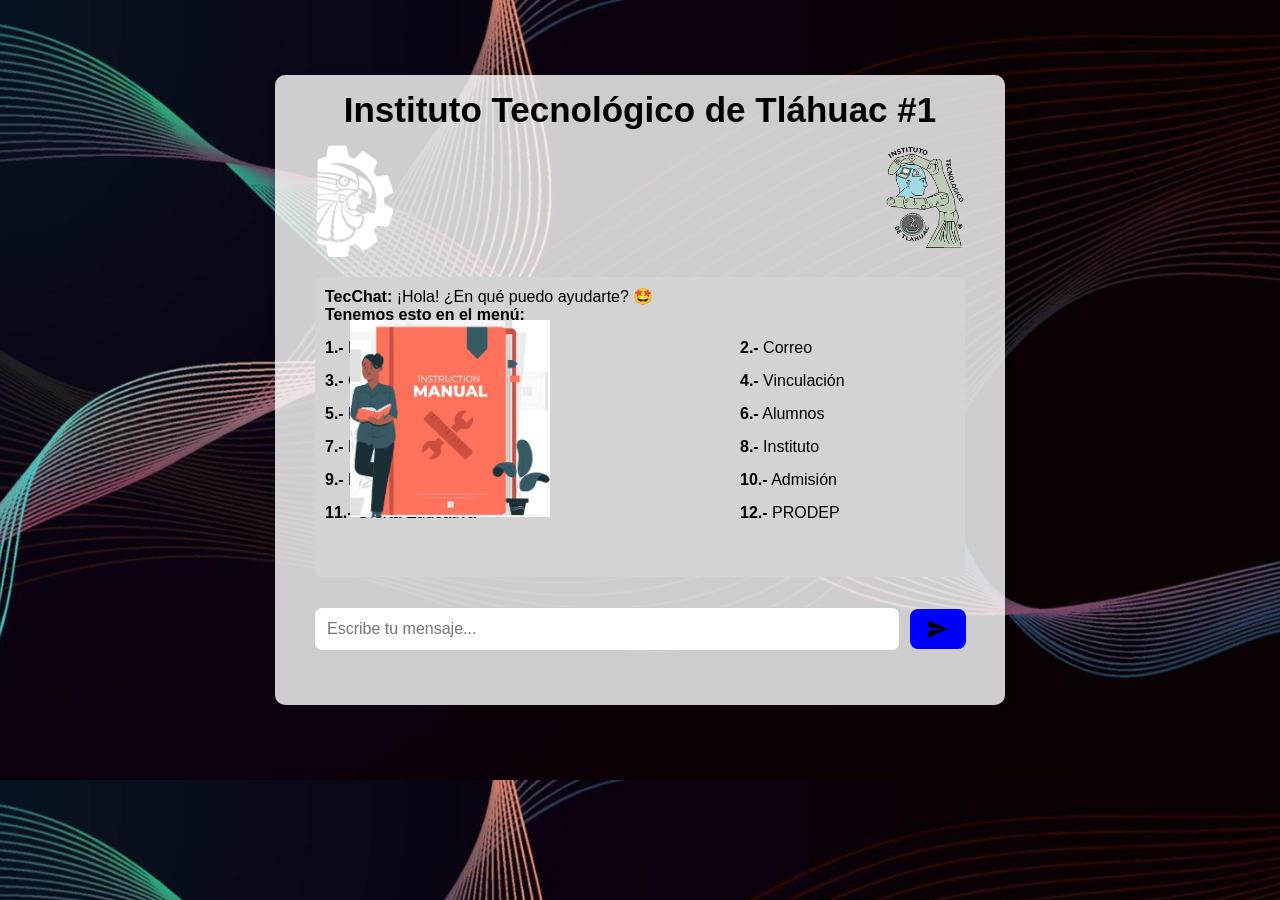
<file: Index.html>
<!DOCTYPE html>
<html lang="es">

<head>
    <meta charset="UTF-8">
    <meta name="viewport" content="width=device-width, initial-scale=1.0">
    <link rel="icon" type="image/png" 
    href="./images/Ajo.png">
    <link rel="stylesheet" href="./css/in.css">
    <title>ChatBot TeChat</title>
</head>

<body>
    <div class="container">
        <img src="/images/LogoB1.png" class="logo logo-left">
        <img src="/images/logo2.png" class="logo logo-right">
        <!--<img src="./images/Ajo.png" class="logo logo-center">-->
        <video autoplay muted loop playsinline width="80" height="80" style="border-radius: 50%; object-fit: cover;" class="logo logo-center" >
            <source src="https://res.cloudinary.com/dvwiiegqy/video/upload/v1776809858/Ajo1_mehu25.mp4" type="video/mp4">
            Tu navegador no soporta videos HTML5.
        </video>
        <div class="header">Instituto Tecnológico de Tláhuac #1</div>
        <br><br><br><br>
        <div class="chat-area" id="chat">
            <p><b>TecChat:</b> ¡Hola! ¿En qué puedo ayudarte? 🤩</p>
            <div class="menu-grid">
                <p><b>Tenemos esto en el menú:</b> </p><br>
                <p><b>1.-</b> Buzón de Género</p>
                <p><b>2.-</b> Correo</p>
                <p><b>3.-</b> Calendario</p>
                <p><b>4.-</b> Vinculación</p>
                <p><b>5.-</b> Bolsa de trabajo</p>
                <p><b>6.-</b> Alumnos</p>
                <p><b>7.-</b> Docentes</p>
                <p><b>8.-</b> Instituto</p>
                <p><b>9.-</b> Departamentos</p>
                <p><b>10.-</b> Admisión</p>
                <p><b>11.-</b> Oferta Educativa</p>
                <p><b>12.-</b> PRODEP</p>
            </div>
        </div>

        <div class="input-area">
            <input type="text" id="userInput" maxlength="70"
                placeholder="Escribe tu mensaje..." onkeypress="handleKeyPress(event)">
            <button class="send-btn" onclick="procesarEntrada()">
                <img src="/images/EN.png" alt="Enviar">
            </button>
        </div>

        <button class="manual-btn" onclick="mostrarManual()">
            <img src="/images/Man.jpeg" alt="Manual">
        </button>

    </div>

    <script src="./JavaScript/Func.js">
function procesarEntrada(){
    alert("Funciona 😄");
}

function handleKeyPress(event){
    if(event.key === "Enter"){
        procesarEntrada();
    }
}
    </script>
</body>

</html>
</file>
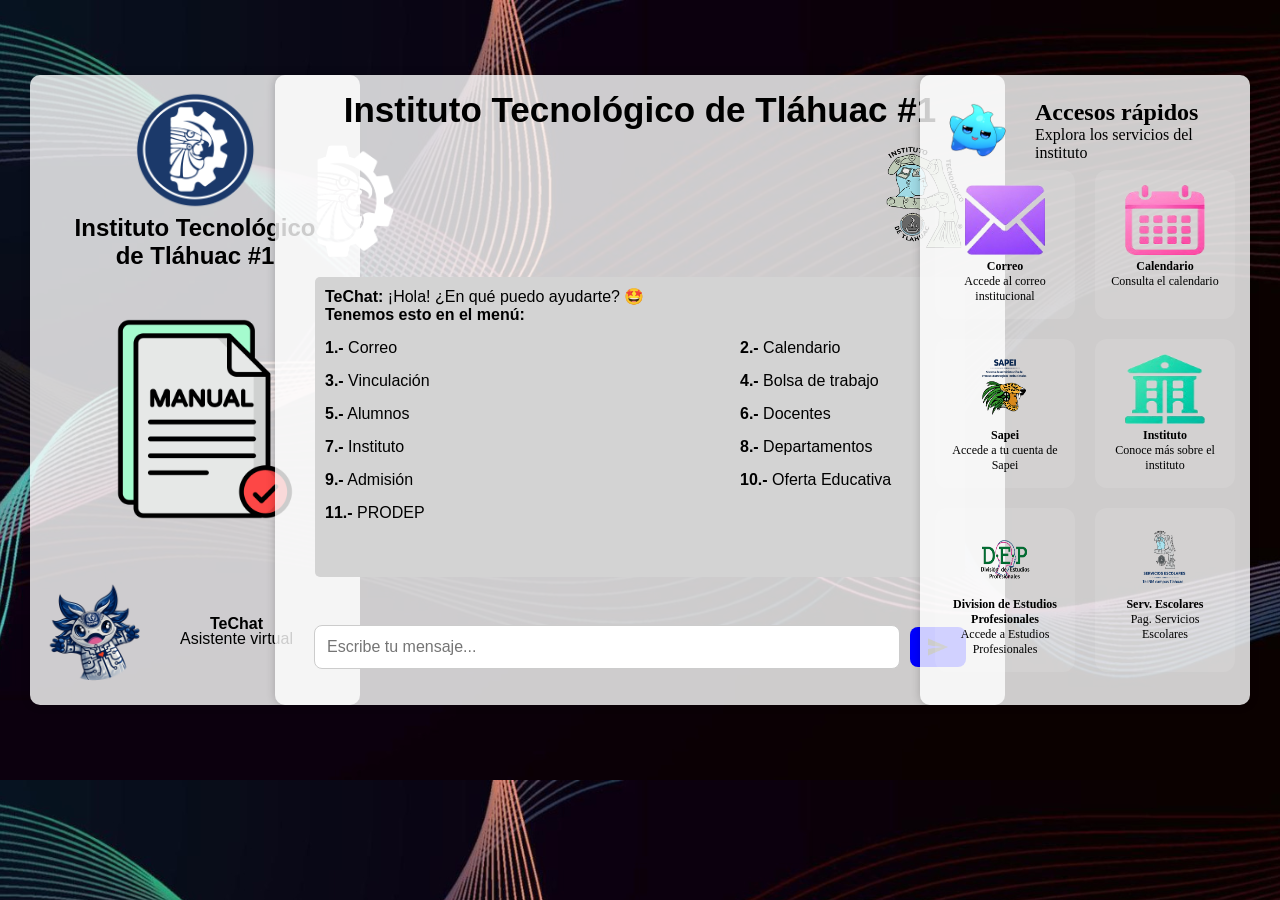
<file: index.html>
<!DOCTYPE html>
<html lang="es">

<head>
    <meta charset="UTF-8">
    <meta name="viewport" content="width=device-width, initial-scale=1.0">
    <link rel="icon" type="image/png" href="./images/Ajo.png">
    <link rel="stylesheet" href="./css/in.css">
    <title>ChatBot TeChat</title>
</head>

<body>
    <div id="burbujas-container"></div>
    <div class="pres">
        <img src="./images/Escu.png" width="120" height="120">
        <h2>Instituto Tecnológico <br> de Tláhuac #1</h2>
        <img src="./images/Ajo.png" width="120" height="120" style="position: absolute; left: 0px; top: 500px;">
        <p style="position: absolute; left: 180px; top: 540px;"><b>TeChat</b></p>
        <p style="position: absolute; left: 150px; top: 555px;">Asistente virtual</p>
        <button class="manual-btn" onclick="mostrarManual()">
                <img src="./images/Man.png" alt="Manual">
            </button>
    </div>


    <div class="container">
        <img src="./images/LogoB1.png" class="logo logo-left">
        <img src="./images/logo2.png" class="logo logo-right">
        <!--<img src="./images/Ajo.png" class="logo logo-center">-->
        <video autoplay muted loop playsinline height="100" style="border-radius: 100%; object-fit: cover;"
            class="logo logo-center">
            <source src="https://res.cloudinary.com/dvwiiegqy/video/upload/v1776809858/Ajo1_mehu25.mp4"
                type="video/mp4">
            Tu navegador no soporta videos HTML5.
        </video>
        <div class="header">Instituto Tecnológico de Tláhuac #1</div>
        <br><br><br><br>
        <div class="chat-area" id="chat">
            <p><b>TeChat:</b> ¡Hola! ¿En qué puedo ayudarte? 🤩</p>
            <div class="menu-grid">
                <p><b>Tenemos esto en el menú:</b> </p><br>
                <p><b>1.-</b> Correo</p>
                <p><b>2.-</b> Calendario</p>
                <p><b>3.-</b> Vinculación</p>
                <p><b>4.-</b> Bolsa de trabajo</p>
                <p><b>5.-</b> Alumnos</p>
                <p><b>6.-</b> Docentes</p>
                <p><b>7.-</b> Instituto</p>
                <p><b>8.-</b> Departamentos</p>
                <p><b>9.-</b> Admisión</p>
                <p><b>10.-</b> Oferta Educativa</p>
                <p><b>11.-</b> PRODEP</p>
            </div>
        </div><br>
        <p></p>

        <div class="input-area">
            <input type="text" id="userInput" maxlength="70" placeholder="Escribe tu mensaje..."
                onkeypress="handleKeyPress(event)">
            <button class="send-btn" onclick="procesarEntrada()">
                <img src="./images/EN.png" alt="Enviar">
            </button>
        </div>
    </div>

    <div class="access">

        <div class="access-header">
            <img src="./images/Lumalee.png">
            <div>
                <h2>Accesos rápidos</h2>
                <p>Explora los servicios del instituto</p>
            </div>
        </div>
        <div class="access-grid">

            <a class="card" onclick="window.open('https://login.microsoftonline.com/common/oauth2/v2.0/authorize?client_id=9199bf20-a13f-4107-85dc-02114787ef48&scope=https%3A%2F%2Foutlook.office.com%2F.default%20openid%20profile%20offline_access&redirect_uri=https%3A%2F%2Foutlook.live.com%2Fmail%2F&client-request-id=d78c71af-a671-cc83-3acb-848f228009da&response_mode=fragment&client_info=1&prompt=select_account&nonce=019e504a-e470-7e0d-a407-a3b1bdf07924&state=eyJpZCI6IjAxOWU1MDRhLWU0NzAtNzMxYS1hNDFlLWQ3ODhhOGM4OTA0ZCIsIm1ldGEiOnsiaW50ZXJhY3Rpb25UeXBlIjoicmVkaXJlY3QifX0%3D%7CaHR0cHM6Ly9vdXRsb29rLmxpdmUuY29tL21haWwvP2RlZXBsaW5rPW1haWwlMkYwJTJG&claims=%7B%22access_token%22%3A%7B%22xms_cc%22%3A%7B%22values%22%3A%5B%22CP1%22%5D%7D%7D%7D&x-client-SKU=msal.js.browser&x-client-VER=4.28.2&response_type=code&code_challenge=1CcmhHVZBQxJhC9agd3kR88kLwA5FQiFKiocQgKwQdQ&code_challenge_method=S256&cobrandid=ab0455a0-8d03-46b9-b18b-df2f57b9e44c&fl=dob,flname,wld', '_blank')">
                <img src="./images/Correo.png" class="icon" width="80" height="70">
                <h4>Correo</h4>
                <p>Accede al correo institucional</p>
            </a>

            <a class="card" onclick="window.open('PDFS/Calendario 2026.pdf', '_blank')">
                <img src="./images/Calendario.png" class="icon" width="80" height="70">
                <h4>Calendario</h4>
                <p>Consulta el calendario</p>
            </a>

            <a class="card" onclick="window.open('https://sapei.tlahuac.tecnm.mx/', '_blank')">
                <img src="./images/Sapo.png" class="icon" width="80" height="70">
                <h4>Sapei</h4>
                <p>Accede a tu cuenta de Sapei</p>
            </a>

            <a class="card" onclick="window.open('./revista/index.html', '_blank')">
                <img src="./images/Instituto.png" class="icon" width="80" height="70">
                <h4>Instituto</h4>
                <p>Conoce más sobre el instituto</p>
            </a>

            <a  class="card" onclick="window.open('http://dep.tlahuac.tecnm.mx/index.php', '_blank')">
                <img src="./images/DEPw.png" class="icon" width="80" height="70">
                <h4>Division de Estudios Profesionales</h4>
                <p>Accede a Estudios Profesionales</p>
            </b>

            <a class="card" onclick="window.open('http://escolares.tlahuac.tecnm.mx/', '_blank')">
                <img src="./images/ServEsc.png" class="icon" width="80" height="70">
                <h4>Serv. Escolares</h4>
                <p>Pag. Servicios Escolares</p>
            </a>

        </div>


    </div>

    <script src="./JavaScript/Func.js">
        function procesarEntrada() {
            alert("Funciona 😄");
        }

        function handleKeyPress(event) {
            if (event.key === "Enter") {
                procesarEntrada();
            }
        }
    </script>

</body>

</html>
</file>
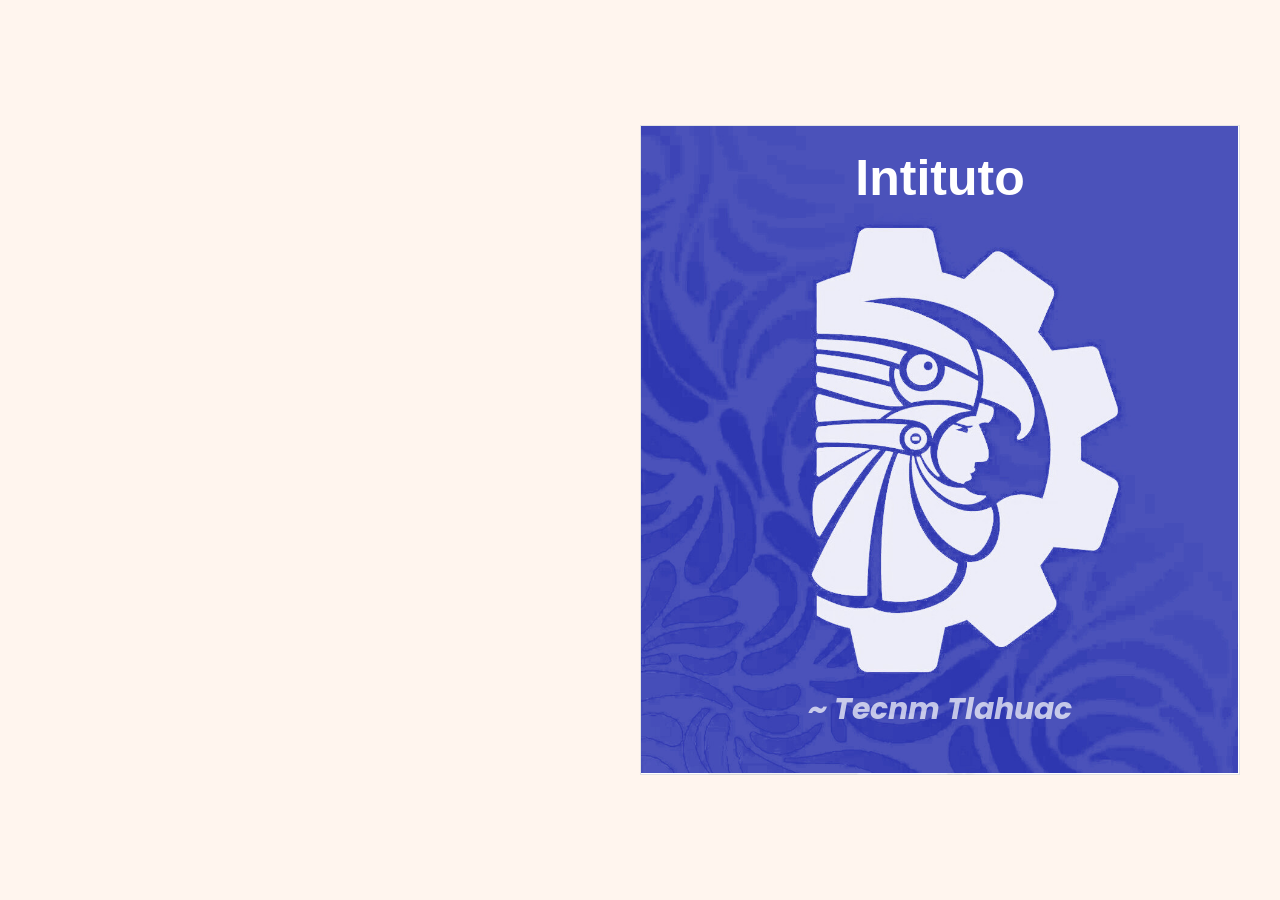
<file: revista/index.html>
<!DOCTYPE html>
<html lang="en">

<head>
  <meta charset="UTF-8" />
  <meta name="viewport" content="width=device-width, initial-scale=1.0" />
  <link rel="stylesheet" href="style.css" />
  <link rel="icon" type="image/png" 
    href="../images/Ajo.png">
  <title>Intituto</title>
  <style>
    body {
      text-align: justify;

    }

    small {
      padding: 20px;
      line-height: 0.8;
    }

    .directora, .indice, .filosofia, .himno, .cor, .logo, .lema, .mascota, .directorio, .historia, .Reg{
      background-image: url("images/Fondos.jpeg") !important;
      background-size: cover !important;
      background-position: center !important;
      background-repeat: no-repeat !important;
    }
    .hard{
      font-family: Arial, Helvetica, sans-serif;
      font-size: 50px;
    }
    .hard small b{
      font-size: 30px;
      font-weight: bold;
    }
    .hard .por{
      font-size: 30px;
      font-weight: bold;
      color: black;
    }
  </style>
</head>

<body>
  <div class="flipbook">
    <div class="hard">Intituto<small><b>~ Tecnm Tlahuac</b></small>
    </div>
    <div class="hard"></div>
    <div class="indice">
      <h2>Índice</h2>
      <div>
        <ul>
          <li><a href="#directora">DIRECTORA</a></li>
          <li><a href="#filosofia">FILOSOFÍA</a></li>
          <li><a href="#himno">HIMNO</a></li>
          <li><a href="#logo">LOGOTIPO</a></li>
          <li><a href="#lema">LEMA</a></li>
          <li><a href="#mascota">MASCOTA</a></li>
          <li><a href="#directorio">DIRECTORIO</a></li>
          <li><a href="#historia">HISTORIA</a></li>
        </ul>
      </div>
    </div>
    <div class="directora">
      <small>
        <h2>Podemos darle un vistazo al director del Tecnm Tlahuac ❤️</h2>
      </small>
      <small>"LA ESENCIA DE LA GRANDEZA RADICA EN LAS RAÍCES"</small>
    </div>
    <div class="directora">
      <img src="images/dir.png" alt="" />
      <small> DIRECTORA: </small>
      <small> ANGÉLICA CAJERO MARTÍNEZ.</small>
      <small>CONTADORA PÚBLICA.</small>
    </div>
    <div class="filosofia">
      <small>
        <h2>Podemos darle un vistazo a la filosofía del Tecnm Tlahuac ❤️</h2>
      </small>
      <small>"LA ESENCIA DE LA GRANDEZA RADICA EN LAS RAÍCES"</small>
    </div>
    <div class="filosofia">
      <img src="images/log.jpeg" width="1px" height="60px" />
      <small><b>FILOSOFÍA</b></small>
      <small><b>VISIÓN:</b></small>
      <small>Ser una institución de alto desempeño académico,
        en la formación integral de profesionistas
        competitivos a nivel internacional con responsabilidad
        global.</small>
      <small><b>MISIÓN:</b></small>
      <small>Ofrecer un servicio educativo de calidad a través
        de la mejora continua, personal capacitado,
        compromiso global e infraestructura de vanguardia. </small>
    </div>
    <div class="filosofia">
      <small><b>VALORES:</b></small>
      <small>Los valores que manejamos en la institución son
        los que nos ayudan a identificarnos como seres humanos,
        como personas que estan al servicio de la educación,
        que les gusta la actividad que desarrollan y que estan
        orgullosos de promover un servicio de calidad a la
        comunidad.</small>
      <small><b>° Honestidad</b></small>
      <small><b>° Respeto</b></small>
      <small><b>° Trabajo en equipo</b></small>
      <small><b>° Vocación de servicio</b></small>
      <small><b>° Comunicación.</b></small>
    </div>
    <div class="filosofia">
      <small><b>POLÍTICA INTEGRAL:</b></small>
      <small>TecNM establece el compromiso de implementar y
        todos sus procesos estratégicos y del proceso educativo,
        hacia la Calidaddel Servicio Educativo y respeto del medio ambiente,
        dando cumplimiento a los requisitos del estudiante y
        partes interesadas, legislación ambiental aplicable y
        otros requisitos ambientales que se suscriban así
        como promover en su personal, estudiantes y partes
        interesadas la prevención de la contaminación y el uso
        racional de los recursos; mediante la implementación,
        operación y mejora continua de un Sistema de Gestión de
        Calidad conforme a la Norma ISO 9001:2015/NMX-CC-9001-IMNC-2015
        y un Sistema de Gestión Ambiental conforme a la Norma
        ISO 14001:2015/NMX-SAA-IMNC-14001-2015, coadyuvando a la
        conformación de una sociedad justa y humana con una perspectiva
        de sustentabilidad y ser uno de los pilares fundamentales del
        desarrollo sostenido y sustentable.</small>
    </div>
    <div class="filosofia">
      <small><b>POLÍTICA DE IGUALDAD LABORAL Y NO DISCRIMINACIÓN DEL TECNOLÓGICO NACIONAL DE MÉXICO:</b></small>
      <small>Tecnológico Nacional de México manifiesta su compromiso con la defensa de los derechos
        humanos, por lo que en la esfera de su competencia garantizará el principio de igualdad
        sustantiva entre mujeres y hombres en el ejercicio de sus derechos laborales, así como el
        derecho fundamental a la no discriminación en los procesos de ingreso, formación y promoción
        profesional, además de sus condiciones de trabajo, quedando prohibido el maltrato, violencia
        y segregación de las autoridades hacia el personal y entre el personal en materia de cualquier
        forma de distinción, exclusión o restricción basada en el origen étnico o nacional, apariencia
        física, cultura, sexo, género, edad, discapacidad, condición social o económica, condiciones de
        salud, embarazo, lengua, religión, opiniones, preferencias sexuales, estado civil, situación migratoria
        o cualquier otra, que tenga por efecto impedir o anular el reconocimiento o el ejercicio de los derechos
        y la igualdad real de oportunidades.</small>
    </div>
    <div class="himno">
      <small>
        <h2>Podemos darle un vistazo al himno de los Tecnm ❤️</h2>
      </small>
      <small>"LA ESENCIA DE LA GRANDEZA RADICA EN LAS RAÍCES"</small>
    </div>
    <div class="himno">
      <img src="images/log.jpeg" width="1px" height="60px" />
      <small><b>HIMNO DE LOS INSTITUTOS TECNOLÓGICOS</b></small>
      <small>A medida que los pueblos y sus Instituciones se
        desarrollan, se convierte en una necesidad crear
        elementos o símbolos que les permita sentirse
        integrados a objetivos comunes. Desde tiempos
        perdidos en la historia, el hombre ha plasmado a través
        de composiciones musicales, el elemento que identifique sus
        aspiraciones y que al ser escuchados se conviertan en un
        esfuerzo para el espíritu de trabajo y de superación.</small>

      <small>El Sistema Nacional de Institutos Tecnológicos al llegar a su
        cuarenta aniversario, consideró también la necesidad de contar
        con un himno que aglutinara los objetivos institucionales:
        la historia de su breve, pero fecunda vida al servicio de
        México y sus aspiraciones por una Patria más pujante y
        ejemplar. Por tal motivo, se convocó a la comunidad tecnológica
        del país y al público en general a participar en el concurso
        para la creación del HIMNO A LOS INSTITUTOS TECNOLÓGICOS en el
        año de 1987. </small>
    </div>
    <div class="himno">
      <small> Este concurso fue sancionado por los señores Doctores Octavio
        Valdez, Manuel Ponce Zavala y Tarcicio Herrera Sapién, miembros del
        Seminario de Cultura Mexicana. La Letra del himno de los Institutos
        Tecnológicos que fue triunfadora en este concurso, correspondió a un
        trabajador del Tecnológico de Parral el Profr. Enrique Moreno García.
        El autor de la música es el arquitecto Luis Arellano Ríos, empleado
        del Instituto Tecnológico de Orizaba. </small>
    </div>
    <div class="cor">
      <small><b>CORO</b></small>
      <small>Tecnológico, luz de la ciencia;
        <p>plataforma para el porvenir;</p>
        <p> la técnica forjas conciencia</p>
        para darnos feliz devenir.
      </small>

      <small><b>ESTROFA I</b></small>
      <small>Por la década de los cuarentas,
        <p>manantial de la ciencia brotó</p>
        <p>en Durango y Chihuahua sedientas</p>
        <p>que el venero a la sed apagó.</p>
        <p>En el norte, en el sur y el oriente</p>
        <p>Institutos florecen doquier,</p>
        <p>esparciendo también del poniente</p>
        el aroma sutil del saber.
      </small>

      <small><b>CORO</b></small>
      <small>Tecnológico, luz de la ciencia;
        <p>plataforma para el porvenir;</p>
        <p>con la técnica forjas conciencia…</p>
        para darnos feliz devenir..
      </small>

    </div>
    <div class="cor">
      <small><b>ESTROFA II</b></small>
      <small>El Sistema de los Tecnológicos
        <p>el espíritu crítico creó</p>
        <p>generando los métodos lógicos</p>
        <p>con los cuales mil logros halló;</p>
        <p>investiga, proclama y convida</p>
        <p>de la ciencia el saber superior</p>
        <p>que transforma del hombre la vida</p>
        entregándole un mundo mejor.
      </small>

      <small><b>CORO</b></small>
      <small>Tecnológico, luz de la ciencia;
        <p>plataforma para el porvenir;</p>
        <p>con la técnica forjas conciencia…</p>
        para darnos feliz devenir..
      </small>
    </div>
    <div class="logo">
      <small>
        <h2>Podemos darle un vistazo al logo del Tecnm Tlahuac ❤️</h2>
      </small>
    </div>
    <div class="logo">
      <small><b>LOGOTIPO</b></small>
      <small>El escudo del Instituto Tecnológico de Tláhuac,
        representa la íntima relación que existe en la
        actualidad entre la vida del ser humano y el
        desarrollo tecnológico y fue creado por el Arq.
        Javier Flores Romero. </small>
      <small>En él se observa como elemento principal una mano
        robótica, que representa el conjunto de las tres
        ingenierías que se imparten desde el inicio del
        Instituto que son: Ingeniería en Sistemas Computacionales,
        Ingeniería en Electrónica e Ingeniería Mecatrónica; dicha
        mano robótica sostiene y protege una cabeza humana, que
        representa la vida de nuestra especie.</small>
      <img src="images/lo.png" width="50%" height="45%" />
    </div>
    <div class="logo">
      <small>Dentro de la cabeza se observa una antena de
        telecomunicaciones y una lap-top que representan la
        gestación y el desarrollo del conocimiento que permite
        los avances tecnológicos que existen en nuestros días.</small>
      <small>Como elemento adicional, se puede observar el escudo de la delegación
        Tláhuac, de la que toma el nombre el Tecnológico, y se
        incluye como símbolo del sentimiento de pertenencia que
        ha caracterizado desde su inicio la actividad del Instituto.</small>
    </div>
    <div class="lema">
      <small>
        <h2>Podemos darle un vistazo al lema del Tecnm Tlahuac ❤️</h2>
      </small>
    </div>
    <div class="lema">
      <small><b>"LA ESENCIA DE LA GRANDEZA RADICA EN LAS RAÍCES"</b></small>
      <small>La esencia que puede llegar a representar una Institución
        distinguiéndola entre las demás debe ser única e irremplazable,
        teniendo raíces fuertes desde su crecimiento hasta su desarrollo,
        siempre recordando donde nacimos, crecimos y maduramos en nuestra
        sociedad, adoptando una grandeza digna notable y llena de orgullo.</small>
      <img src="images/log.jpeg" width="1px" height="60px" />
    </div>
    <!-- Mascota-->
    <div class="mascota">
      <small>
        <H2>Podemos darle un vistazo a la mascota del Tecnm ❤️</H2>
      </small>
    </div>
    <div class="mascota">
      <small><b>MASCOTA</b></small>
      <small>La idea del Guardián surge a partir de uno de
        los significados de la palabra “Tláhuac”.
        Como es sabido, la palabra “Tláhuac” tiene
        múltiples acepciones. Una de ellas es la de Guardián
        de las aguas y fue a partir de ésta idea, que el
        arquitecto Javier Flores Romero, docente fundador
        de nuestro Instituto, creó la primera imagen de la que se
        convertiría en la mascota oficial del Tecnológico. </small>
      <small>Originalmente concebido como una criatura fantástica que
        combinaba elementos de un guerrero prehispánico, con un jaguar
        humanizado, el emblema del Guardián fue evolucionando más hacia
        una representación de un caballero jaguar, y su diseño final fue
        un trabajo en conjunto entre el M.A. V. César P. A. Reyes Mérida
        y el Mtro. Jorge Alberto Olayo Valles. </small>
      <img src="images/mas.jpeg" width="100px" height="200px" />
    </div>
    <div class="directorio">
      <small>
        <H2>Podemos darle un vistazo al directorio del Tecnm Tlahuac ❤️</H2>
      </small>
    </div>
    <div class="directorio">
      <img src="images/d.png" height="60%" width="40%" />
    </div>
    <div class="directorio">
      <img src="images/d1.png" height="75%" width="40%" />
    </div>
    <div class="directorio">
      <img src="images/di.png" height="35%" width="50%" />
    </div>
    <div class="directorio">
      <img src="images/di1.png" height="40%" width="50%" />
    </div>
    <div class="directorio">
      <img src="images/dire.png" height="50%" width="50%" />
    </div>
    <div class="directorio">
      <img src="images/dire11.png" height="55%" width="50%" />
    </div>
    <div class="historia">
      <small>
        <H2>Podemos darle un vistazo a la historia del Tecnm Tlahuac❤️</H2>
      </small>
    </div>
    <div class="historia">
      <small><b>NUESTRA HISTORIA</b></small>
      <img src="images/hi.png" height="20%" width="50%" />
      <small>El Instituto Tecnológico de Tláhuac es una Institución
        de Educación Superior que pertenece a la Secretaría de Educación
        Pública y que tiene el compromiso con los jóvenes de México para
        seguir brindándoles una oportunidad de continuar con sus estudios
        universitarios. Al ser una entidad federal que depende de la Dirección
        General de Educación Superior Tecnológica, nos integramos entonces a la
        red más grande de formadores de ingenieros en México y América Latina
        ofreciendo 41 opciones de licenciatura, 7 programas de especialización,
        22 programas de maestría con orientación profesional, 28 programas de
        maestría en ciencias y 15 programas de doctorado en ciencias, todos ellos
        repartidos a lo largo y ancho del país, distribuidos en 262 planteles</small>
      <small>El Instituto Tecnológico de Tláhuac nace en septiembre del 2008
        con la necesidad de la comunidad de la misma demarcación de atender
        la demanda estudiantil de nivel superior que para ese entonces exigía
        la población. Surgió con una infraestructura mínima de espacios prefabricados
        prestados, con tan solo un director, ingeniero Heriberto Herrera Colocía y 4
        colaboradores directivos y una plantilla de 15 docentes, fue como se inició
        el gran sueño aperturando 3 carreras: ingeniería en sistemas computacionales,
        ingeniería en electrónica e ingeniería en mecatrónica. </small>
    </div>
    <div class="historia">
      <small><b>NUESTRA HISTORIA</b></small>
      <img src="images/hi.png" height="20%" width="50%" />
      <small>Para el año 2009 el Instituto Tecnológico cumplía un año desde su creación
        y fue en ese mismo año que se obtuvo la licitación para la construcción de un
        edificio y compra de equipamiento que representa una inversión de más de 70
        millones de pesos, beneficiando así a la matrícula escolar que era ya de casi
        mil estudiantes. </small>
      <small>En el 2010 fue sede del XVI Encuentro Nacional de Bandas de Guerra y
        Escoltas de los Institutos Tecnológicos, dando atención en el centro de la
        Ciudad de México a estudiantes de todo el país y participando con 656 estudiantes
        del plantel para dar apoyo a más de 2,000 visitantes de todo el país. Ese mismo año
        y continuando con la prioridad de la educación en atención a nuestra demanda, en agosto
        se oferta la carrera de arquitectura, convirtiéndose en la segunda con mayor demanda
        de las 3 con las que se había iniciado. </small>
    </div>
    <div class="historia">
      <small><b>NUESTRA HISTORIA</b></small>
      <img src="images/hi.png" height="20%" width="50%" />
      <small>
        Para el 2011 la atención a estudiantes ya era de 1,800 jóvenes que se sumaban al sueño
        de continuar con el crecimiento del plantel. Al mismo tiempo del reconocimiento de la
        comunidad docente que era ya de 120 personas y de la unidad directiva que estaba integrada
        por 22 miembros, todos siempre trabajando en conjunto para fortalecer el desempeño académico,
        así a finales de este año se dio apertura a la unidad académica departamental con 28 salones,
        2 laboratorios, 2 centro de cómputo, 1 centro de voz y datos, 1 laboratorio de mecatrónica que
        alberga una Célula Integral de Manufactura (CIM), 2 salas de juntas y espacio para oficinas en
        atención a toda nuestra comunidad tecnológica. </small>
      <small>El año 2012 inició para el instituto con la visita del Presidente de la República. Fue en
        esa misma visita donde dió un recorrido por las instalaciones, saludando al personal docente y
        a la comunidad estudiantil, brindando un espacio para el intercambio de ideas y explicación de
        conocimientos de nuestros estudiantes. Fue entonces que dentro del discurso que dió la orden para
        que se construyeran 2 canchas deportivas para beneficio y desarrollo de nuestra comunidad tecnológica.
        Cabe mencionar que las actividades deportivas, cívicas y culturales son importantes para nuestro plan de
        estudios de todas las carreras, ya que ayudan a que el estudiante tenga una formación integral, haga deporte
        y se despeje del desempeño académico que muchas veces puede ser exhaustivo. </small>
    </div>
    <div class="historia">
      <small><b>NUESTRA HISTORIA</b></small>
      <img src="images/hi.png" height="20%" width="50%" />
      <small>Por tal motivo en el 2012 el
        Tecnológico fue sede del LVI Evento Prenacional Deportivo, en donde jóvenes de todo México compiten por
        deportes de conjunto e individuales para representar a nuestro sistema en las competencias nacionales.
        Así entonces 2,032 estudiantes en este año fueron a los que se les dio atención ofertando en nuestro plantel
        22 actividades extraescolares (ya sea cívicas, culturales y deportivas) lo que representa el 90% del total de
        nuestra matrícula. Fue también en este mismo año que el Instituto Tecnológico de Tláhuac obtuvo la mención como
        el tercer lugar nacional en crecimiento de matrícula; y al mismo tiempo como el mejor tecnológico de la Ciudad
        de México de los 12 existentes.</small>
    </div>
    <div class="historia">
      <small><b>NUESTRA HISTORIA</b></small>
      <img src="images/hi.png" height="20%" width="50%" />
      <small>No cabe duda de que el crecimiento apresurado de este plantel relativamente nuevo, a 5 años de su creación
        ha sido debido al trabajo y a las estrategias de liderazgo empleadas para su buen desempeño. En el 2013 fue sede
        de la Reunión Nacional de Consolidación de la Carrera Ingeniería en Sistemas Automotrices, que albergó a 50
        institutos
        tecnológicos para realizar trabajos del plan de estudios que se oferta en el sistema a partir de agosto del
        2013.
        De la misma forma se eligió al Instituto como sede de la Reunión Nacional de Vinculación del Sistema Nacional de
        Institutos Tecnológicos (SNIT), atendiendo a los 262 planteles con jefes de gestión tecnológica y vinculación o
        en
        su caso con subdirectores de planeación y vinculación, en donde el objetivo principal fue darle continuidad al
        trabajo
        que tienen a su cargo los representantes de cada plantel para generar alianzas con el campo laboral en donde los
        estudiantes sean siempre los beneficiados al momento de realizar servicio social o residencias profesionales.
        En este mismo año, del 17 al 21 de septiembre el Instituto Tecnológico de Tláhuac, fue también sede del Evento
        Nacional de Innovación Tecnológica 2013 – Fase Regional, prestando servicio y atención a 53 Institutos
        Tecnológicos
        y a 110 proyectos los cuales fueron evaluados por jurados del sector industrial público y privado, así como por
        expertos
        en la materia, haciendo selección de los proyectos que representarían a sus tecnológicos a nivel nacional.
      </small>
    </div>
    <div class="historia">
      <small><b>NUESTRA HISTORIA</b></small>
      <img src="images/hi.png" height="20%" width="50%" />
      <small>Ya para el 2014 se consolidó mucho del trabajo que se había realizado desde años anteriores, el primero
        de ellos fue trabajar con el Modelo de Educación Dual con el Sistema de Transporte Colectivo METRO, en el cual
        nuestros estudiantes cursan sus materias de especialidad en el campo laboral, dicho proyecto también nos llevo
        a universidades de Alemania para conocer más acerca de éste sistema de educación y generar alianzas con
        universidades
        como Comillas, España. Así mismo los beneficios a estudiantes fueron mayores obteniendo 326 becas en diferentes
        rubros,
        en los que destaca la Beca de apoyo a tu entorno, donde apoyados por el departamento que gestiona el Programa
        Verde
        Institucional – ECOTEC se destacaron proyectos sustentables beneficiando a nuestra comunidad tecnológica y
        teniendo impacto en las zonas aledañas. Así mismo la proyección de nuestro tecnológico en el exterior se
        consolido;
        fuimos uno de los tecnológicos a participar en la Carta a Río, celebrada en Río de Janeiro, Brasil y fué a
        mediados de
        éste mismo año que por decreto presidencial se forma el Tecnológico Nacional de México, TecNM, propuesta como la
        cuarta
        oferta a nivel nacional para cursar estudios de nivel superior. </small>
    </div>
    <div class="historia">
      <small><b>NUESTRA HISTORIA</b></small>
      <img src="images/hi.png" height="20%" width="50%" />
      <small>Proyectos como FESE – Mi Primer Empresa en conjunto con nuestro tecnológico apoyaron a pequeños
        emprendedores y microempresarios para proyectar sus empresas y materializar sus inversiones y poder venderlas.
        El caso de éxito de el Robot Humanoide, desarrollado por egresados de la carrera de ingeniería en mecatrónica y
        que actualmente se exhibe en el Museo del Juguete en México, así como los estudiantes y docentes que fueron
        beneficiados
        con becas en Estados Unidos y España, hacen de nuestro Instituto Tecnológico una nueva opción dentro de la
        Ciudad de México.</small>
    </div>
    <div class="historia">
      <small><b>NUESTRA HISTORIA</b></small>
      <img src="images/hi.png" height="20%" width="50%" />
      <small>Para el 2015 el Tecnológico se encuentra consolidado en cuanto a la demanda solicitada por la comunidad
        interesada en estudiar en éste plantel, así mismo la vinculación con las empresas se fortalece y después de
        casi un año de trabajo en conjunto con el Sistema de Transporte Colectivo – METRO, se logra que el Tecnológico
        Nacional de México firme el primer convenio en Educación Dual, en donde se beneficia a los estudiantes.
        Del mismo modo, el impacto social del Programa Verde Institucional ECOTEC, llega a diferentes estados del país
        y uno de nuestros equipos de estudiantes asisten al Congreso Internacional de Química e Ingeniería Verde,
        realizado en Monterrey, en donde se hace una presentación especial con éste equipo. Junto con éste proyecto
        se unen los emprendedores de FESE, los cuales obtienen la atención de canal 40 para realizar un programa
        especial
        sobre su trabajo de emprendimiento, al igual que otros estudiantes ganan una mención especial, compitiendo con
        estudiantes de universidades públicas y privadas a nivel Ciudad de México por parte de la automotriz KIA.
      </small>
    </div>
    <div class="Reg">
      <object data="Reglamento_de_Estudiantes_del_TecNM.pdf" type="application/pdf" width="400" height="600"></object>
    </div>
    <div class="hard"></div>
    <div class="hard">
      <div class="por">Muchas gracias <br>
      <small><b>~ Canales Paez Rafael</b></small><br>
      <small><b>~ Fuentes Jimenez Brandon</b></small><br>
      <small><b>~ Sanchez Cepeda Hector</b></small><br>
    </div>
    </div>
  </div>
  <script src="jquery.js"></script>
  <script src="turn.js"></script>
  <script>
    $(".flipbook").turn();
  </script>
</body>

</html>
</file>
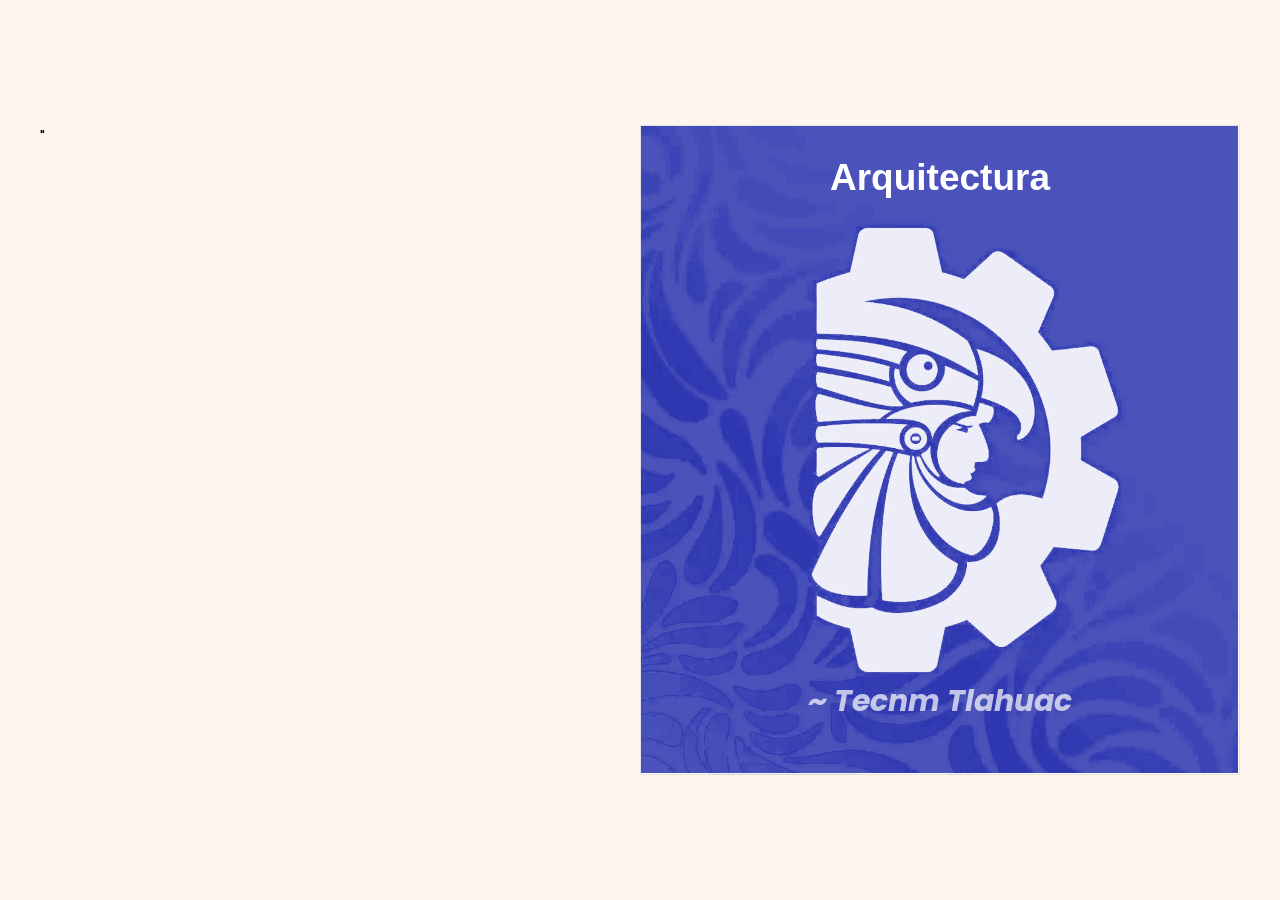
<file: revista/indArq.html>
<!DOCTYPE html>
<html lang="en">

<head>
  <meta charset="UTF-8" />
  <meta name="viewport" content="width=device-width, initial-scale=1.0" />
  <link rel="stylesheet" href="style.css" />
  <link rel="icon" type="image/png" 
    href="../images/Ajo.png">
  <title>Arquitectura</title>
  <style>
    body {
      text-align: justify;

    }

    small {
      padding: 20px;
      line-height: 0.8;
    }

    .indi, .indice, .OG, .PI, .PE, .AE, .OE, .R{
      background-image: url("images/Fondos.jpeg") !important;
      background-size: cover !important;
      background-position: center !important;
      background-repeat: no-repeat !important;
    }
    .indi img{
        width:500px;
        height: 700px;
    }
    .hard{
      font-family: Arial, Helvetica, sans-serif;
      font-size: 37px;
    }
    .hard small b{
      font-size: 30px;
      font-weight: bold;
    }
    .hard .por{
      font-size: 30px;
      color: black;
    }
    .OE img{
      width: 560px !important;
      height: 460px;
    }
  </style>
</head>

<body>
  <div class="flipbook">
    <div class="hard">Arquitectura<small><b>~ Tecnm Tlahuac</b></small>
    </div>
    <div class="hard"></div>
    <div class="indice">
      <h2>Índice</h2>
      <div>
        <ul>
          <li><a href="#">INDICE</a></li>
          <li><a href="#">OBJETIVO GENERAL</a></li>
          <li><a href="#">PERFIL DE EGRESO</a></li>
          <li><a href="#">RETICULA</a></li>
        </ul>
      </div>
    </div>
    <div class="indi">
      <small>
        <h2>Podemos darle un vistazo al indice del Tecnm Tlahuac 🤖</h2>
      </small>
      <small>"LA ESENCIA DE LA GRANDEZA RADICA EN LAS RAÍCES"</small>
    </div>"
    <div class="indi">
      <img src="images/AIn.jpeg"/>
    </div>
    <div class=" OG">
      <small>
        <h2>Podemos darle un vistazo al objetivo general del Tecnm Tlahuac 🤖</h2>
      </small>
      <small>"LA ESENCIA DE LA GRANDEZA RADICA EN LAS RAÍCES"</small>
    </div>
    <div class=" OG">
      <small><b>OBJETIVO GENERAL</b></small>
      <small>Formar en competencias, profesionistas líderes con excelencia académica y humanística, capaces de diseñar, gestionar y 
        construir el hábitat humano con alto desempeño, sustentabilidad y vocación de servicio a la sociedad.</small>
    </div>
    <div class="PE">
      <small>
        <h2>Podemos darle a el perfil de egreso del Tecnm Tlahuac 🤖</h2>
      </small>
    </div>
    <div class="PE">
      <small><b>PERFIL DE EGRESO</b></small>
      <small><b>1.-</b> Diseñar de manera integral proyectos urbano-arquitectónicos, respetando los marcos normativos 
        y los criterios de diseño universal, estéticos y espaciales.
        <br><br>
        <b>2.-</b> Diseñar el interiorismo y paisajismo para crear ambientes confortables y funcionales.
         <br><br>
        <b>3.-</b> Seleccionar y aplicar, materiales y sistemas constructivos que respondan a una continua calidad e innovación.
         <br><br>
        <b>4.-</b> Gestionar desarrollos urbanos de manera estratégica y sustentable.
         <br><br>
        <b>5.-</b> Operar planes de desarrollo urbano con una visión de sustentabilidad y mejora de la calidad de vida.
         <br><br>
        <b>6.-</b> Seleccionar y diseñar estructuras, instalaciones y sistemas constructivos sustentables.
         <br><br>
        <b>7.-</b> Administrar el proceso constructivo de las obras urbano-arquitectónicas, con base en la legislación vigente.
         <br><br>
        <b>8.-</b> Asesorar a los sectores público y privado, en la valoración y conservación del patrimonio, re-arquitectura, 
        proyectos de inversión inmobiliaria y legislación urbana. <br><br>

        <b>9.-</b> Liderar organismos y grupos inter y multidisciplinarios para la integración de proyectos urbano - arquitectónicos. <br><br>

        <b>10.-</b> Actuar de manera responsable y ética con la sociedad y su entorno. <br><br>

        <b>11.-</b> Desarrollar los valores de responsabilidad, orden y disciplina así como el entusiasmo por continuar su crecimiento 
        personal y profesional.
    
    </small>
    </div>
    <div class="R">
      <small>
        <H2>Podemos darle un vistazo a la reticula del Tecnm Tlahuac ❤️</H2>
      </small>
    </div>
    <div class="R">
        <object data="RetiA.pdf" type="application/pdf" width="590" height="500"></object>
    </div>
    <div class="hard"></div>
    <div class="hard">
      <div class="por"><small><b>Muchas gracias</b></small><br>
        <small><b>~ Canales Paez Rafael</b></small><br>
        <small><b>~ </b></small><br>
        <small><b>~ </b></small><br>
      </div>
  </div></div>
  <script src="jquery.js"></script>
  <script src="turn.js"></script>
  <script>
    $(".flipbook").turn();
  </script>
</body>

</html>
</file>
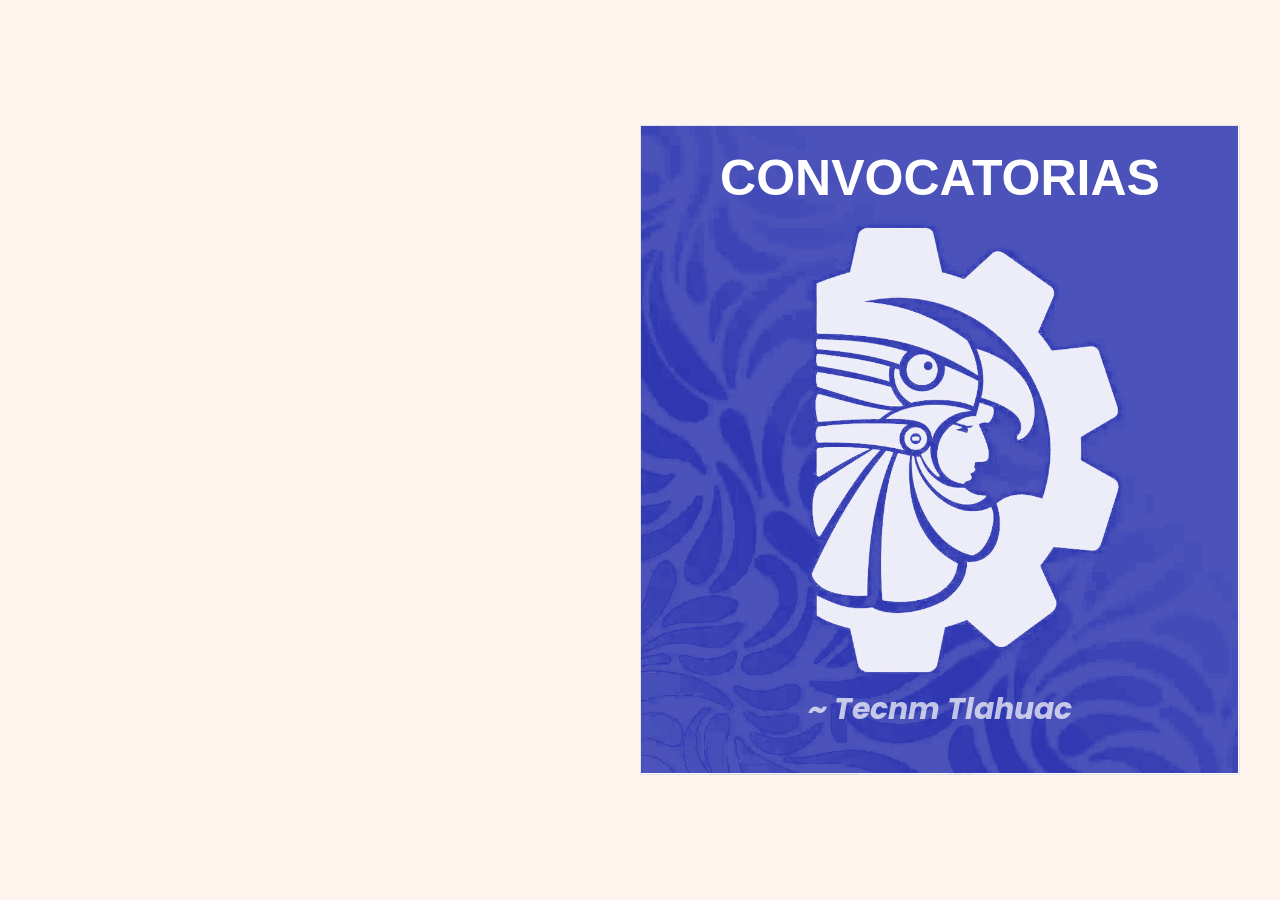
<file: revista/inddoc.html>
<!DOCTYPE html>
<html lang="en">

<head>
  <meta charset="UTF-8" />
  <meta name="viewport" content="width=device-width, initial-scale=1.0" />
  <link rel="stylesheet" href="style.css" />
  <link rel="icon" type="image/png" 
    href="../images/Ajo.png">
  <title>Convocatorias</title>
  <style>
    body {
      text-align: justify;

    }

    small {
      padding: 20px;
      line-height: 0.8;
    }

    .CDCD, .indice, .R, .PS, .ESGI, .CA{
      background-image: url("images/Fondos.jpeg") !important;
      background-size: cover !important;
      background-position: center !important;
      background-repeat: no-repeat !important;
    }
    a{
        text-align: center !important;
    }
    .hard{
      font-family: Arial, Helvetica, sans-serif;
      font-size: 50px;
    }
    .hard small b{
      font-size: 30px;
      font-weight: bold;
    }
    .hard .por{
      font-size: 30px;
      color: white;
    }
  </style>
</head>

<body>
  <div class="flipbook">
    <div class="hard">CONVOCATORIAS<small><b>~ Tecnm Tlahuac</b></small>
    </div>
    <div class="hard"></div>
    <div class="indice">
      <h2>Índice</h2>
      <div>
        <ul>
          <li><a href="#">Convocatoria Docente - Concurso Cerrado Febrero 2025</a></li>
          <li><a href="#">Redes</a></li>
          <li><a href="#">Periodo Sabático</a></li>
          <li><a href="#">Convocatoria: Estancias Sabáticas a Grupos de Investigación</a></li>
          <li><a href="#">Convocatoria: Fortalecimiento CA 2023</a></li>
        </ul>
      </div>
    </div>
    <div class="CDCD">
      <small>
        <h2>Podemos darle un vistazo a la Convocatoria Docente - Concurso Cerrado Febrero 2025 del Tecnm Tlahuac ❤️</h2>
      </small>
      <small>"LA ESENCIA DE LA GRANDEZA RADICA EN LAS RAÍCES"</small>
    </div>
    <div class="CDCD">
      <small><b>Convocatoria Docente - Concurso Cerrado Febrero 2025</b></small>
        <a href="https://drive.google.com/drive/folders/1c50vMhaw9OcjyMWSMB1pD8lLiCpdwos0"><img src="images/CD.jpeg"></a>
    </div>
    <div class="R">
      <small>
        <h2>Podemos darle un vistazo la convocatoria de Redes del Tecnm Tlahuac ❤️</h2>
      </small>
      <small>"LA ESENCIA DE LA GRANDEZA RADICA EN LAS RAÍCES"</small>
    </div>
    <div class="R">
      <small><b>REDES</b></small>
      <object data="redes.pdf" type="application/pdf" width="400" height="520"></object>
    </div>
    <div class="PS">
      <small>
        <h2>Podemos darle un vistazo a la convocatoria Periodo Sabático de los Tecnm ❤️</h2>
      </small>
      <small>"LA ESENCIA DE LA GRANDEZA RADICA EN LAS RAÍCES"</small>
    </div>
    <div class="PS">
      <small><b>PERIODO SABATICO</b></small>
      <object data="sabatico.pdf" type="application/pdf" width="400" height="520"></object>
    </div>
    <div class="ESGI">
      <small>
        <h2>Podemos ver el apartado de Convocatoria: Estancias Sabáticas a Grupos de Investigación del Tecnm Tlahuac ❤️</h2>
      </small>
    </div>
    <div class="ESGI">
      <small><b>ESTANCIAS SABATICÁS A GRUPOS DE INVESTIGACION</b></small>
      <object data="TeConv.pdf" type="application/pdf" width="400" height="520"></object>
    </div>
    <div class="CA">
      <small>
        <h2>Podemos ver la Convocatoria: Fortalecimiento CA 2023 del Tecnm Tlahuac ❤️</h2>
      </small>
    </div>
    <div class="CA">
      <small><b>CONVOCATORIA DE FORTALECIMIENTO CA 2023</b></small>
      <object data="CA 2023.pdf" type="application/pdf" width="400" height="520"></object>
    </div>
    <div class="hard"></div>
    <div class="hard">
      <div class="por"><small><b>Muchas gracias</b></small><br>
        <small><b>~ Canales Paez Rafael</b></small><br>
        <small><b>~ </b></small><br>
        <small><b>~ </b></small><br>
      </div>
    </div>
  </div>
  <script src="jquery.js"></script>
  <script src="turn.js"></script>
  <script>
    $(".flipbook").turn();
  </script>
</body>

</html>
</file>
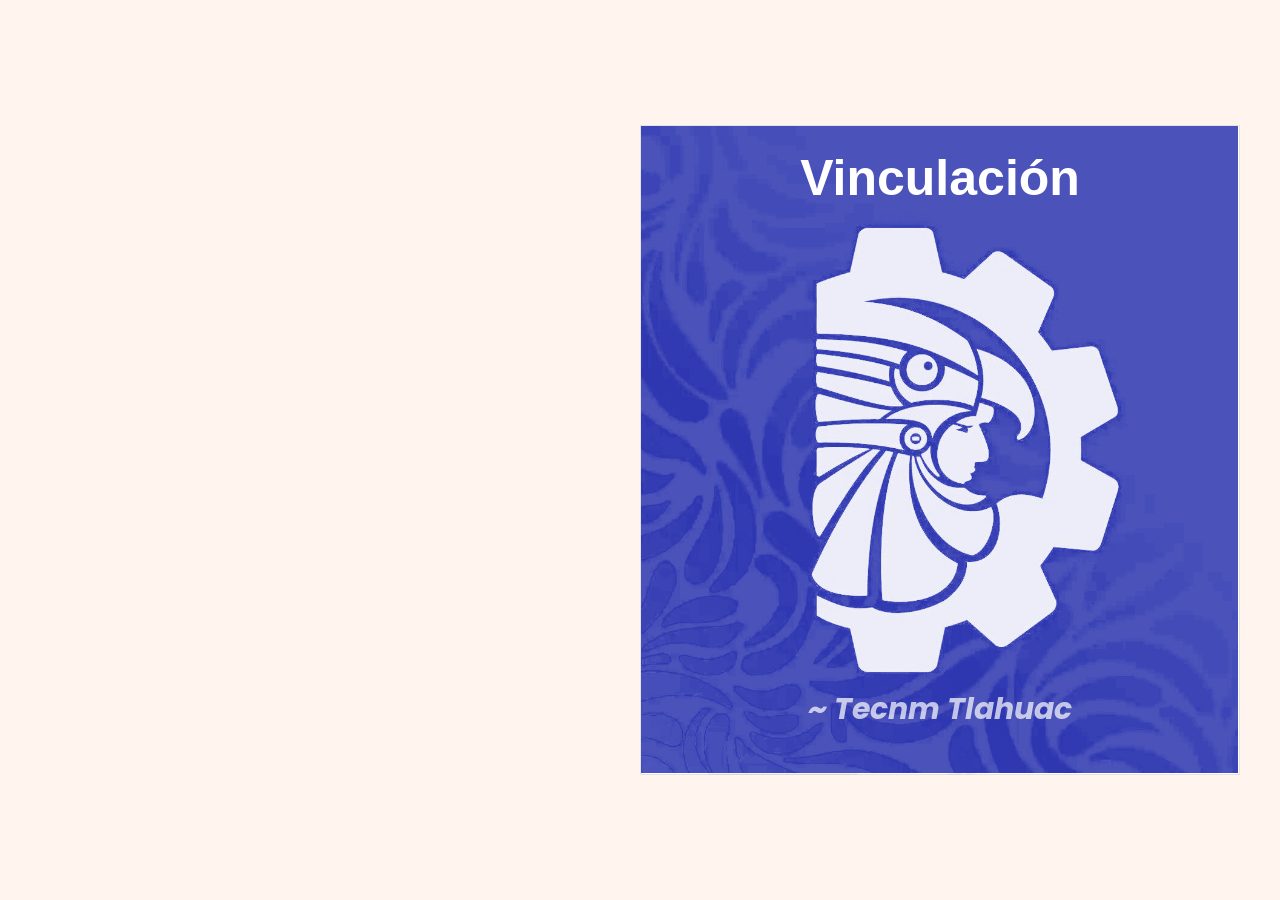
<file: revista/index2.html>
<!DOCTYPE html>
<html lang="en">

<head>
  <meta charset="UTF-8" />
  <meta name="viewport" content="width=device-width, initial-scale=1.0" />
  <link rel="stylesheet" href="style.css" />
  <link rel="icon" type="image/png" 
    href="../images/Ajo.png">
  <title>Vinculacion</title>
  <style>
    body {
      text-align: justify;

    }

    small {
      padding: 20px;
      line-height: 0.8;
    }

    .Empre, .indice, .vst, .sv, .rp, .SE, .EC, .CIE{
      background-image: url("images/Fondos.jpeg") !important;
      background-size: cover !important;
      background-position: center !important;
      background-repeat: no-repeat !important;
    }
    .log img{
      height: 80px !important;
      width: 80px !important; 
    }
    .hard{
      font-family: Arial, Helvetica, sans-serif;
      font-size: 50px;
    }
    .hard small b{
      font-size: 30px;
      font-weight: bold;
    }
    .hard .por{
      font-size: 30px;
      font-weight: bold;
      color: black;
    }
  </style>
</head>

<body>
  <div class="flipbook">
    <div class="hard">Vinculación<small>
      <b>~ Tecnm Tlahuac</b>
    </small>
    </div>
    <div class="hard"></div>
    <div class="indice">
      <h2>Índice</h2>
      <div>
        <ul>
          <li><a href="#directora">EMPRESAS</a></li>
          <li><a href="#filosofia">VISITAS</a></li>
          <li><a href="#himno">SERVICIO SOCIAL</a></li>
          <li><a href="#logo">RESIDENCIAS PROFEFIONALES</a></li>
          <li><a href="#lema">SEGUIMIENTO DE EGRESADOS</a></li>
          <li><a href="#mascota">EDUCACION CONTINUA</a></li>
          <li><a href="#directorio">CIiE</a></li>
        </ul>
      </div>
    </div>
    <div class="Empre">
      <small>
        <h2>Podemos darle un vistazo a el apartado de empresas del Tecnm Tlahuac ❤️</h2>
      </small>
      <small>"LA ESENCIA DE LA GRANDEZA RADICA EN LAS RAÍCES"</small>
    </div>
    <div class="Empre">
      <small><b>Empresas</b></small>
      <img src="images/Empre.jpeg" alt="" />
      <small>A continuación, podrás descargar nuestro catálogo especializado en capacitaciones para empresas, con cursos empresariales o 
        para organizaciones, todos los cursos están creados por especialistas en la materia a impartir.</small>
      <small>Así mismo si tienes alguna necesidad específica en tu empresa y necesitas que creemos un curso que sea hecho justo a la medida también podemos ofrecerte esta opción, 
        por lo que solicitamos mandar correo a s.externos@tlahuac.tecnm.mx para contactarte a la brevedad.</small>
        <small><a href="https://tlahuac.tecnm.mx/PDFs/Vinculacion/Catalogo%20de%20Cursos.pdf">Descarga aquí el catálogo de cursos.</a></small>
    </div>
    <div class="vst">
      <small>
        <h2>Podemos darle un vistazo a las visitas del Tecnm Tlahuac ❤️</h2>
      </small>
      <small>"LA ESENCIA DE LA GRANDEZA RADICA EN LAS RAÍCES"</small>
    </div>
    <div class="vst">
      <small><b>VISITAS</b></small>
      <img src="images/vst.jpeg" height="130px" />
      <small>Las visitas a empresas son un medio para conocer el funcionamiento, visión estratégica, y sistemas de gestión del resto de las compañías de la Fundación. Además, se explican aquellos puntos en los que la empresa visitada se considera especialmente buena,
        incidiendo especialmente en todos aquellos que pueden ser de verdadera utilidad para el resto de empresas.</small>
      <small><b>Si deseas realizar una visita a alguna empresa sigue estos pasos:</b></small>
      <small><b>1.-</b> Descarga el listado de empresas <a href="https://tlahuac.tecnm.mx/PDFs/Vinculacion/Cat%C3%A1logo%20de%20visitas%20a%20empresas%20.pdf">AQUÍ</a><br><br>
      <b>2.-</b> Selecciona la visita del sitio de tu interés. En caso de no encontrar la institución de tu interés puedes ponerte en contacto con la coordinación de visitas al correo <a href="#">visitas@tlahuac.tecnm.mx.</a><br><br>
      <b>3.-</b>Una vez pactada la visita deberás entregar los formatos debidamente 
      requisitados y firmados al correo <a href="#">visitas@tlahuac.tecnm.mx.</a> <a href="https://tlahuac.tecnm.mx/PDFs/Vinculacion/Solicitud%20de%20Visitas%20a%20Empresas.docx">Solicitud de visita
      </a>
      <br><br>
      <b>4.-</b>La coordinación de visitas a empresas te hará llegar la información necesaria para que puedas realizarla sin ningún contratiempo.
    </small>
    </div>
    <div class="sv">
      <small>
        <h2>Podemos darle un vistazo al servicio social de los Tecnm ❤️</h2>
      </small>
      <small>"LA ESENCIA DE LA GRANDEZA RADICA EN LAS RAÍCES"</small>
    </div>
    <div class="sv">
      <small><b>SERVICIO SOCIAL</b></small>
      <img src="images/sv.jpeg" height="130px" />
      <small>El servicio social es la actividad que con carácter temporal y obligatorio realizan los alumnos de los planteles del Tecnológico Nacional de México,
         como una retribución a la sociedad a la que pertenecen. <b>Artículo 5° Constitucional relativo a las profesiones en la ciudad de México.</b></small>

      <small><b>La finalidad del servicio social es:</b></small>
      <small><b>1.-</b> Fortalecer la formación integral del estudiante. <br><br>
        <b>2.-</b> Desarrollar una conciencia de solidaridad y compromiso con la sociedad a la que pertenece. <br><br>
        
        <b>3.-</b> Aplicar y desarrollar competencias profesionales.<br><br><br><br>

        <a href="https://tlahuac.tecnm.mx/PDFs/Vinculacion/Proceso%20de%20Servicio%20Social.pdf">Proceso de Servicio Social</a><br>
        <a href="https://tlahuac.tecnm.mx/PDFs/Vinculacion/Presentaci%C3%B3n%20de%20Servicio%20Social.pptm">Guía de Servicio Social</a><br>
        <a href="https://tlahuac.tecnm.mx/PDFs/Vinculacion/Catalogo%20De%20Empresa.pdf">Descarga aquí el Catálogo De Dependencias</a><br>
        <a href="https://escolares.ittlahuac.edu.mx/index.php/constancias">Trámite de constancia de avance:</a><br><br>
        <b>Contacto: </b><a href="#">(55) 7312-5616</a> Ext 119 de Lunes a Viernes de 10 a 16 hrs.
      </small>
    </div>
    <div class="rp">
      <small>
        <h2>Podemos ver el apartado de residencias profesionales del Tecnm Tlahuac ❤️</h2>
      </small>
    </div>
    <div class="rp">
      <small><b>Residencias Profesionales</b></small>
      <img src="images/rp.jpeg" height="130px" />
      <small>La Residencia Profesional es un proceso educativo con valor curricular que permite al estudiante, incorporarse profesionalmente en el sector 
        productivo de bienes y/o servicios, con la finalidad de culminar su plan educativo, esto con el desarrollo de un proyecto enfocado a su perfil profesional,
        asesorado tanto por profesores del TecNM Campus Tláhuac como por el personal de la Empresa o Instituto donde se desarrolle la Residencia
      <br><br><br><br><br>
      <a href="https://tlahuac.tecnm.mx/PDFs/Vinculacion/SOLICITUD%20DE%20CARTA%20DE%20PRESENTACI%C3%93N.docx">Solicitud de carta presentación</a><br>
        <a href="https://tlahuac.tecnm.mx/PDFs/Vinculacion/Catalogo%20De%20Empresa.pdf">Descarga aquí el Catálogo De Dependencias</a><br><br>
        <a class="log" href="https://www.facebook.com/DEPITTlahuac/"><img src="images/Fac.webp"></a>
      </small>
    </div>
    <div class="SE">
      <small>
        <h2>Podemos ver el seguimiento de egresados del Tecnm Tlahuac ❤️</h2>
      </small>
    </div>
    <div class="SE">
      <small><b>SEGUIMIENTO DE EGRESADOS</b></small>
      <img src="images/SE.jpeg" height="130px" />
      <small>El seguimiento de Egresados es un proceso que sirve para incorporar mejoras en el Programa Educativo, con el objetivo de 
        incrementar la efectividad y calidad institucional, a través de la recopilación y análisis de información sobre el desempeño 
        profesional y personal de los egresados, así como de los requerimientos de los sectores empleadores. <br><br><br><br>
          <a href="https://docs.google.com/forms/d/e/1FAIpQLSeW_9cCawyCZWlZiNK9jeWtZpBzzCFr4RCHJjkmetL8p9wPNQ/viewform">Registro de egresados</a><br>
          <a href="https://tlahuac.tecnm.mx/PDFs/Vinculacion/Catalogo%20De%20Empresa.pdf">Descarga aquí el Catálogo De Dependencias</a><br><br>
        <b>Contacto: </b><a href="#">(55) 7312-5616</a> Ext 119 de Lunes a Viernes de 10 a 16 hrs. <br><br><br><br><br><br>
        <a href="#">Practicas.promocion@tlahuac.tecnm.mx</a><br>
        <a class="log" href="https://www.facebook.com/Egresados-IT-Tl%C3%A1huac-Oficial-1495564537331482"><img src="images/Fac.webp"></a><br>
      </small>
    </div>
    <div class="EC">
      <small>
        <H2>Podemos darle un vistazo a Educacion Continua del Tecnm ❤️</H2>
      </small>
    </div>
    <div class="EC">
      <small><b>EDUCACION CONTINUA</b></small>
      <img src="images/EC.jpeg"height="130px" />
    </div>
    <div class="CIE">
      <small>
        <H2>Podemos darle un vistazo al CIIE Tecnm Tlahuac ❤️</H2>
      </small>
    </div>
    <div class="CIE">
      <small><b>CENTO DE INCUBACIÓN E INNOVACIÓN EMPRESARIAL (CIIE)</b></small>
      <img src="images/Ci.jpeg"height="130px" />
      <small>El Centro de Incubación e Innovación Empresarial (CIIE), es un espacio donde todo aquel que tenga una idea para desarrollar 
        una idea de negocio, tendrá la oportunidad de conocer y aprender el proceso de emprendimiento por medio de asesorías y herramientas 
        administrativas que le permitirán poner en marca su idea. <br><br><br><br>

 
        Se orienta al emprendedor sobre diferentes opciones de financiamientos que le puedan apoyar.<br><br><br><br>
        
         
        La metodología implementada es el Modelo de Incubación de Empresas del Tecnológico Nacional de México, el cual integra las siguientes etapas:
        <br><br><br><br>
         
        <b>Scouting.-</b> Buscando ideas emprendedoras. Tiene como objetivo identificar emprendedores e ideas de emprendimiento factibles de realizarse</small>
    </div>
    <div class="CIE">
      <small><b>Creating.-</b> Creando tu negocio. Durante esta fase se desarrolla el modelo y plan de negocio de la empresa. <br><br><br><br>

        <b>Tracing.-</b> Siguiendo tus logro. La fase considera el seguimiento de los indicadores que permiten a una empresa conocer su desempeño
        a través de identificar los empleos generados, empleos conservados, las ventas, etc. <br><br><br><br>
      
        <b>Contacto: </b><a href="#">(55) 7312-5616 </a>Ext 304 de Lunes a Viernes de 10 a 16 hrs. <br><br><br><br>

        <a href="#">Correo: ciie_tlahuac@tecnm.mx</a> <br><br><br>
        <b>Convocatorias</b> <br><br><br><br>
        <a href="https://posible.org.mx/">https://posible.org.mx/</a> <br>
        <a href="http://www.itsmotul.edu.mx/ciie">http://www.itsmotul.edu.mx/ciie</a> <br><br>
        <a class="log" href="https://www.facebook.com/Egresados-IT-Tl%C3%A1huac-Oficial-1495564537331482"><img src="images/Fac.webp"></a>
       </small>
    </div>
    <div class="hard">
      <div class="por">Muchas gracias <br>
      <small><b>~ Canales Paez Rafael</b></small><br>
      <small><b>~ </b></small><br>
      <small><b>~ </b></small><br>
    </div></div>
  </div>
  <script src="jquery.js"></script>
  <script src="turn.js"></script>
  <script>
    $(".flipbook").turn();
  </script>
</body>

</html>
</file>
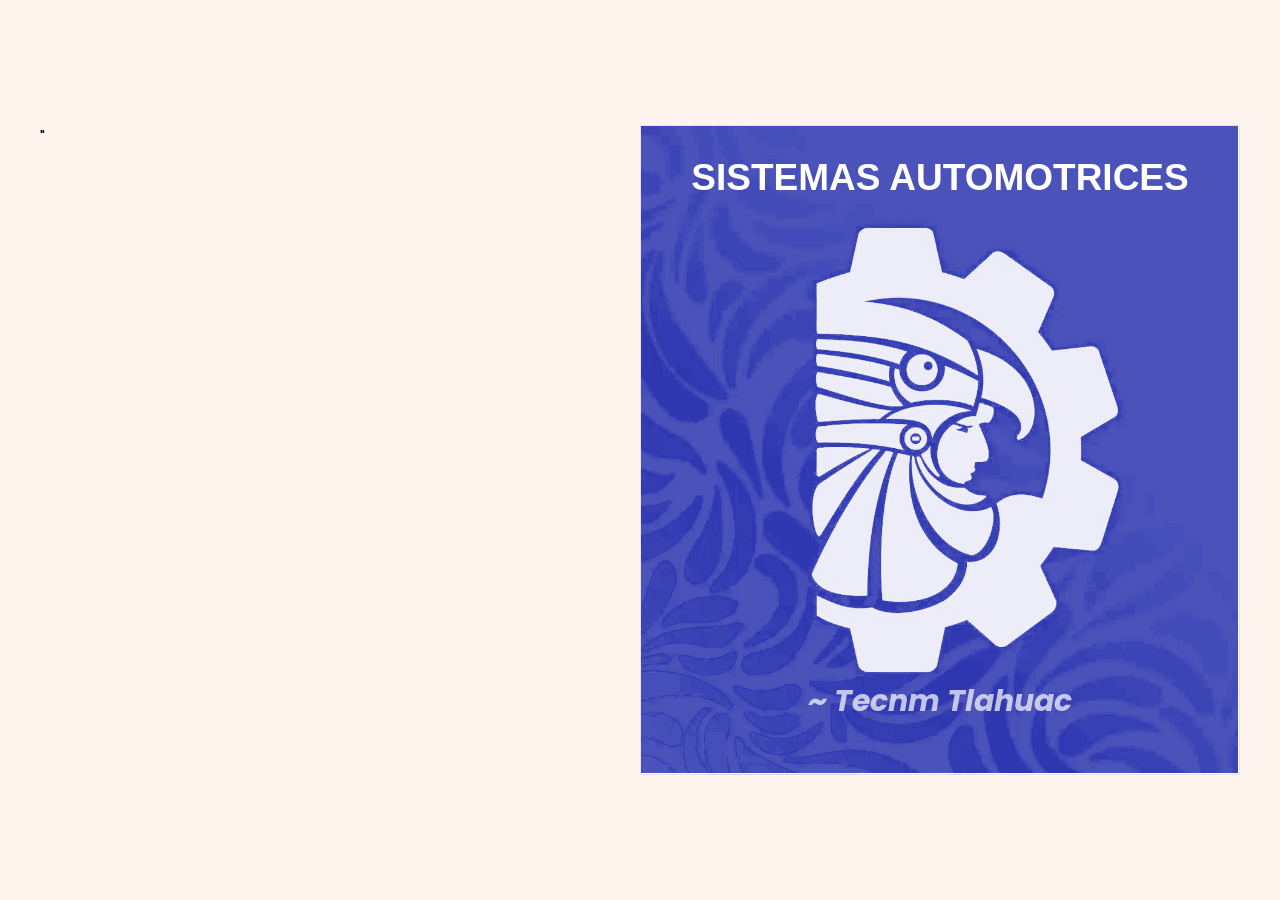
<file: revista/indiAu.html>
<!DOCTYPE html>
<html lang="en">

<head>
  <meta charset="UTF-8" />
  <meta name="viewport" content="width=device-width, initial-scale=1.0" />
  <link rel="stylesheet" href="style.css" />
  <link rel="icon" type="image/png" 
    href="../images/Ajo.png">
  <title>Sistemas automotrices</title>
  <style>
    body {
      text-align: justify;

    }

    small {
      padding: 20px;
      line-height: 0.8;
    }

    .indi, .indice, .OG,.AE, .PE, .R{
      background-image: url("images/Fondos.jpeg") !important;
      background-size: cover !important;
      background-position: center !important;
      background-repeat: no-repeat !important;
    }
    .indi img{
        width:500px;
        height: 700px;
    }
    .hard{
      font-family: Arial, Helvetica, sans-serif;
      font-size: 37px;
    }
    .hard small b{
      font-size: 30px;
      font-weight: bold;
    }
    .hard .por{
      font-size: 30px;
      color: black;
    }
    .OE img{
      width: 560px !important;
      height: 460px;
    }
  </style>
</head>

<body>
  <div class="flipbook">
    <div class="hard">SISTEMAS AUTOMOTRICES<small><b>~ Tecnm Tlahuac</b></small>
    </div>
    <div class="hard"></div>
    <div class="indice">
      <h2>Índice</h2>
      <div>
        <ul>
          <li><a href="#">INDICE</a></li>
          <li><a href="#">OBJETIVO GENERAL</a></li>
          <li><a href="#">PERFIL DE EGRESO</a></li>
          <li><a href="#">TRIBUTOS DE EGRESO</a></li>
          <li><a href="#">OBJETIVOS EDUCACIONALES</a></li>
          <li><a href="#">RETICULA</a></li>
        </ul>
      </div>
    </div>
    <div class="indi">
      <small>
        <h2>Podemos darle un vistazo al indice del Tecnm Tlahuac 🚗</h2>
      </small>
      <small>"LA ESENCIA DE LA GRANDEZA RADICA EN LAS RAÍCES"</small>
    </div>"
    <div class="indi">
      <img src="images/SisAIn.jpeg"/>
    </div>
    <div class=" OG">
      <small>
        <h2>Podemos darle un vistazo al objetivo general del Tecnm Tlahuac 🚗</h2>
      </small>
      <small>"LA ESENCIA DE LA GRANDEZA RADICA EN LAS RAÍCES"</small>
    </div>
    <div class=" OG">
      <small><b>OBJETIVO GENERAL</b></small>
      <small>Formar ingenieros que se desempeñen en el diseño, planeación, desarrollo y automatización de sistemas automotrices, dentro del 
        marco legal y sustentable, mediante competencias científicas, tecnológicas y administrativas, con el fin de atender las necesidades del 
        sector automotriz, con una actitud ética, de liderazgo y responsabilidad social.</small>
    </div>
    <div class="PE">
      <small>
        <h2>Podemos darle a el perfil de egreso del Tecnm Tlahuac 🚗</h2>
      </small>
    </div>
    <div class="PE">
      <small><b>PERFIL DE EGRESO</b></small>
      <small><b>1.-</b> Analiza y resuelve problemas de las diferentes disciplinas de ingeniería relacionadas con los sistemas automotrices, 
        mediante el desarrollo e implementación de las nuevas tecnologías enfocadas a las necesidades del sector automotriz, de forma 
        responsable y cooperativa.
        <br><br>
        <b>2.-</b> Fomenta el desarrollo sustentable para contribuir al equilibrio ambiental.
         <br><br>
        <b>3.-</b> Aplica conocimientos y habilidades generales de ingeniería en las áreas de diseño, manufactura, producción, calidad y 
        conservación de la infraestructura, para fomentar la competitividad del sector automotriz.
         <br><br>
        <b>4.-</b> Desarrolla sistemas automotrices, aplicando los procesos de manufactura desde la planeación y diseño de instalaciones 
        hasta las operaciones.
         <br><br>
        <b>5.-</b> Identifica, diagnostica y mide las áreas de oportunidad en los sistemas automotrices, para proponer alternativas de 
        mejora utilizando técnicas y controles estadísticos mediante el trabajo en equipo.
         <br><br>
        <b>6.-</b> Utiliza normas nacionales e internacionales pertinentes, para asegurar la calidad, productividad, seguridad y sustentabilidad del sector automotriz.
         <br><br>
        <b>7.-</b> Aplica herramientas computacionales de acuerdo a las tecnologías de vanguardia, para el diseño, simulación, operación y 
        optimización de sistemas automotrices acordes a la demanda del sector industrial.
         <br><br>
        <b>8.-</b> Diseña e integra sistemas de redes industriales para el control, comunicación y automatización de las líneas de 
        producción en la industria automotriz.<br><br>

        <b>9.-</b> Propone alternativas de mejora continua en los sistemas de producción para optimizar los recursos materiales, humanos y financieros. <br><br>

        <b>10.-</b> Aplica la capacidad de dirección, liderazgo y comunicación de relaciones interpersonales, para transmitir ideas, 
        facilitar conocimientos y trabajo en equipo con responsabilidad colectiva para la solución de problemas y desarrollo de proyectos 
        en ingeniería en sistemas automotrices. 
    </small>
    </div>
    <div class="AE">
        <small>
          <h2>Podemos darle un vistazo a los atributos de egreso del Tecnm Tlahuac 🚗</h2>
        </small>
      </div>
      <div class="AE">
        <small><b>ATRIBUTOS DE EGRESO</b></small>
        <small>Aplicar conocimientos técnicos para abordar y solucionar problemas en diferentes áreas de ingeniería, utilizado metodologías adaptadas a las necesidades del sector industrial para resolver desafíos técnicos que demuestren habilidades de análisis y resolución de problemas en contextos multidisciplinarios, empleando habilidades de dirección, liderazgo y comunicación interpersonal efectiva.
            Desarrollar habilidades de liderazgo para dirigir equipos multidisciplinarios en proyectos de ingeniería comunicando ideas y conceptos de manera efectiva para fomentar la colaboración y el trabajo en equipo demostrando resolución de conflictos en entornos profesionales a través de habilidades para la gestión de proyectos de ingeniería en la industria. 
            Emplea metodologías y técnicas de gestión de proyectos para planificar, ejecutar y controlar proyectos de ingeniería optimizando recursos, cumpliendo con los objetivos establecidos y considerando la innovación, la sostenibilidad social en la gestión de procesos de producción para optimizar los recursos materiales, humanos y financieros.
            Aplicar conocimientos de diseño para desarrollar soluciones técnicas en el sector automotriz, implementando procesos de fabricación eficientes y de calidad, administrando el mantenimiento de sistemas automotrices garantizando la eficiencia y el equilibrio ambiental, reconociendo la importancia de la investigación, innovación y actualización en el mejoramiento de los procesos. 
            Explorar nuevas tecnologías y metodologías para mejorar los sistemas automotrices, fomentando la cultura de la innovación, la mejora continua en la industria automotriz, manteniéndose actualizado sobre los avances tecnológicos y las tendencias en sistemas automotrices, aplicando las normas nacionales e internacionales para garantizar la calidad, productividad y sostenibilidad en el sector industrial.
            Evaluar el cumplimiento de normas nacionales e internacionales para asegurar la calidad en la industria automotriz, implementando medidas que promuevan la productividad y la eficiencia en el sector industrial al Integrar prácticas de gestión de calidad y sostenibilidad para asegurar la satisfacción de los clientes y la competitividad en el mercado  </small>
      </div>

      <div class="R">
        <small>
          <H2>Podemos darle un vistazo a los objetivos educacionales del Tecnm Tlahuac 🚗</H2>
        </small>
      </div>
      <div class="R">
        <small><b>Objetivos educacionales</b></small>
          <small>Resolver situaciones específicas en diversas disciplinas de ingeniería, implementando metodologías adaptadas a las necesidades del sector industrial, siempre actuando con respeto, compromiso y ética profesional
            Emplear habilidades de dirección, liderazgo y comunicación interpersonal efectiva, las cuales son utilizadas para transmitir ideas y fomentar el trabajo multidisciplinarios en proyectos eficientes.
            Desarrollar habilidades para la gestión de proyectos de ingeniería en la industria, aplicando metodologías y técnicas de la administración de proyectos, con el fin de cumplir objetivos y optimizar recursos enfocados a la innovación y sostenibilidad social.
            Aplicar sus competencias generales en áreas de diseño, procesos de fabricación, sistemas de calidad y administración del mantenimiento, con el objetivo de fomentar la competitividad del sector automotriz, sin descuidar el equilibrio ambiental.
            Reconocer la importancia de la investigación, innovación y actualización en el mejoramiento de los procesos de los sistemas automotrices, empleando metodologías y técnicas para resolver situaciones en la industria.
            Evaluar y aplicar las normas nacionales e internacionales para garantizar la calidad, productividad y sostenibilidad en el sector industrial, promoviendo los principios de la gestión de calidad, para asegurar la satisfacción de los clientes y la competitividad en el mercado.</small>
      </div>
    <div class="R">
      <small>
        <H2>Podemos darle un vistazo a la reticula del Tecnm Tlahuac 🚗</H2>
      </small>
    </div>
    <div class="R">
        <object data="RetiSA.pdf" type="application/pdf" width="590" height="500"></object>
    </div>
    <div class="hard">
      <div class="por"><small><b>Muchas gracias</b></small><br>
        <small><b>~ Canales Paez Rafael</b></small><br>
        <small><b>~ </b></small><br>
        <small><b>~ </b></small><br>
      </div>
  </div></div>
  <script src="jquery.js"></script>
  <script src="turn.js"></script>
  <script>
    $(".flipbook").turn();
  </script>
</body>

</html>
</file>
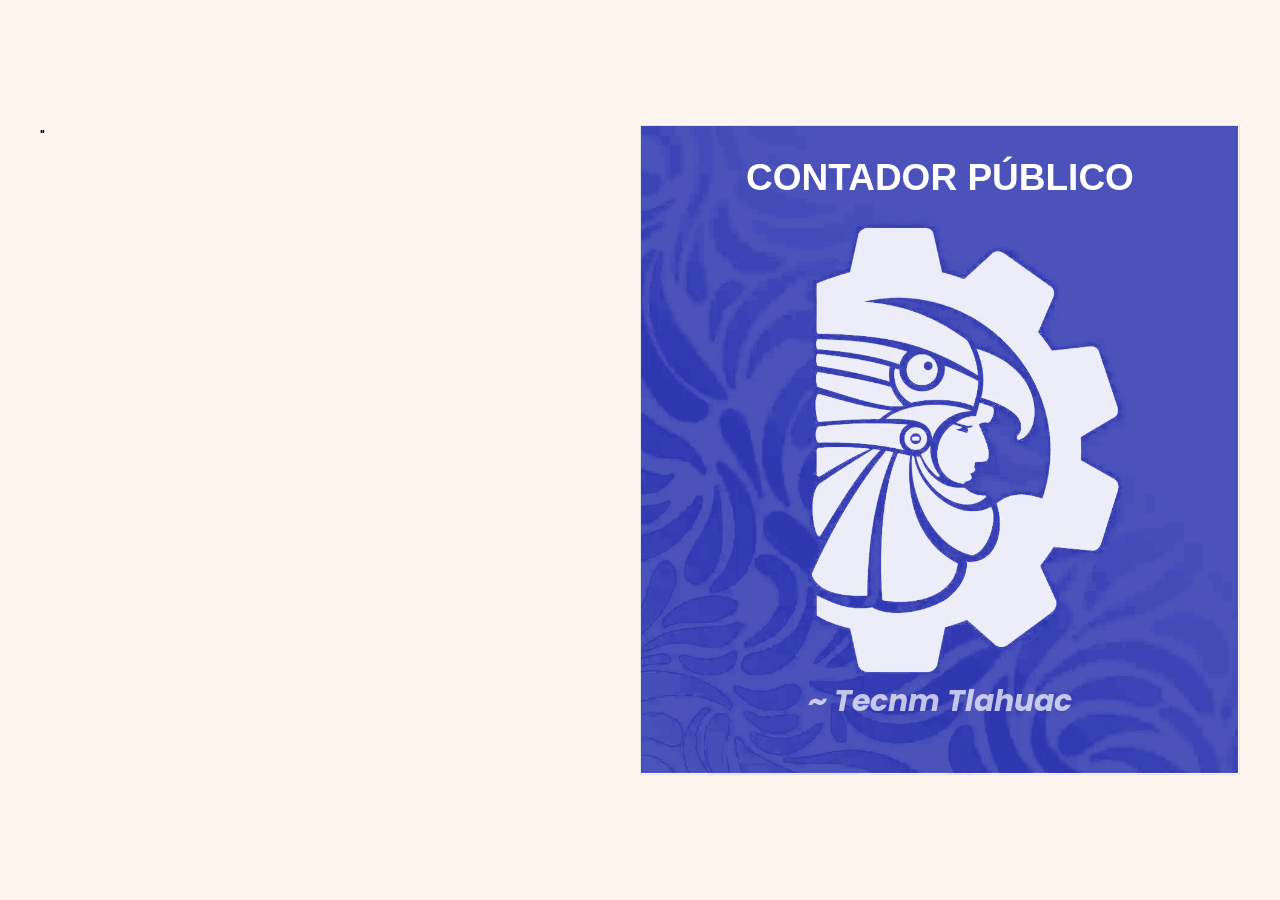
<file: revista/indiConta.html>
<!DOCTYPE html>
<html lang="en">

<head>
    <meta charset="UTF-8" />
    <meta name="viewport" content="width=device-width, initial-scale=1.0" />
    <link rel="stylesheet" href="style.css" />
    <link rel="icon" type="image/png" 
    href="../images/Ajo.png">
    <title>Contador Público</title>
    <style>
        body {
            text-align: justify;

        }

        small {
            padding: 20px;
            line-height: 0.8;
        }

        .indi,
        .indice,
        .OG,
        .PE,
        .R {
            background-image: url("images/Fondos.jpeg") !important;
            background-size: cover !important;
            background-position: center !important;
            background-repeat: no-repeat !important;
        }

        .indi img {
            width: 500px;
            height: 700px;
        }

        .hard {
            font-family: Arial, Helvetica, sans-serif;
            font-size: 37px;
        }

        .hard small b {
            font-size: 30px;
            font-weight: bold;
        }

        .hard .por {
            font-size: 30px;
            color: black;
        }

        .OE img {
            width: 560px !important;
            height: 460px;
        }
    </style>
</head>

<body>
    <div class="flipbook">
        <div class="hard">CONTADOR PÚBLICO<small><b>~ Tecnm Tlahuac</b></small>
        </div>
        <div class="hard"></div>
        <div class="indice">
            <h2>Índice</h2>
            <div>
                <ul>
                    <li><a href="#">INDICE</a></li>
                    <li><a href="#">OBJETIVO GENERAL</a></li>
                    <li><a href="#">PERFIL DE EGRESO</a></li>
                    <li><a href="#">RETICULA</a></li>
                </ul>
            </div>
        </div>
        <div class="indi">
            <small>
                <h2>Podemos darle un vistazo al indice del Tecnm Tlahuac 🧙‍♂️</h2>
            </small>
            <small>"LA ESENCIA DE LA GRANDEZA RADICA EN LAS RAÍCES"</small>
        </div>"
        <div class="indi">
            <img src="images/ContIn.jpeg" />
        </div>
        <div class=" OG">
            <small>
                <h2>Podemos darle un vistazo al objetivo general del Tecnm Tlahuac 🧙‍♂️</h2>
            </small>
            <small>"LA ESENCIA DE LA GRANDEZA RADICA EN LAS RAÍCES"</small>
        </div>
        <div class=" OG">
            <small><b>OBJETIVO GENERAL</b></small>
            <small>Formar profesionales competitivos, capaces de diseñar, establecer,
                aplicar, controlar y evaluar sistemas de información financiera,
                administrativa y fiscal, dentro del marco legal vigente para la toma de
                decisiones de las entidades económicas nacionales e internacionales, con
                una actitud ética, crítica, emprendedora y de liderazgo, a través de la
                investigación y el uso de la tecnología de la información y comunicaciones,
                fomentando el desarrollo sustentable. </small>
        </div>
        <div class="PE">
            <small>
                <h2>Podemos darle a el perfil de egreso del Tecnm Tlahuac 🤖</h2>
            </small>
        </div>
        <div class="PE">
            <small><b>PERFIL DE EGRESO</b></small>
            <small><b>1.-</b>Diseña, implanta, controla, evalúa, asesorara e innova
                sistemas de información financiera, administrativa, fiscal y de
                auditoría en entidades económicas para la generación, análisis de
                información financiera con apego a las Normas de Información Financiera,
                nacionales e internacionales y la toma de decisiones.
                <br><br>
                <b>2.-</b>Audita sistemas financieros, fiscales y administrativos de las
                entidades económicas con apego a las Normas Internacionales de Auditoria
                vigentes para la emisión de un dictamen.
                <br><br>
                <b>3.-</b>Aplica el marco legal y pertinente a las características y
                necesidades de la entidad económica dentro del campo profesional para
                el cumplimiento de las disposiciones vigentes.
                <br><br>
                <b>4.-</b>Administra estratégicamente los recursos de las entidades
                económicas para el cumplimiento de sus objetivos.
                <br><br>
                <b>5.-</b>Aplica en el ejercicio profesional el código de ética del
                contador público vigente para enaltecer a la profesión.
                <br><br>
                <b>6.-</b>Utiliza las tecnologías de información y comunicación
                para eficientar los procesos y la toma de decisiones.
                <br><br>
                <b>7.-</b>Desarrolla investigación asumiendo una actitud de liderazgo,
                compromiso y servicio con su entorno social, para su difusión.
                <br><br>
                <b>8.-</b>Elabora y evalúa proyectos de inversión de acuerdo a las
                características y necesidades del entorno para la generación de
                entidades económicas con actitud de liderazgo y compromiso con el
                medio ambiente.
            </small>
        </div>
        <div class="PE">
            <small>

                <b>9.-</b>Trabaja en equipos multidisciplinarios para el logro de los
                resultados de las entidades con un sentido de responsabilidad social
                y visión integradora.
                <br><br>

                <b>10.-</b>Propone estrategias de mercadotecnia que permitan
                alcanzar los objetivos de las entidades económicas.<br><br>

                <b>11.-</b> Aplica métodos de análisis de información
                financiera para determinar las mejores alternativas de
                inversión y financiamiento.
            </small>
        </div>
        <div class="R">
            <small>
                <H2>Podemos darle un vistazo a la reticula del Tecnm Tlahuac ❤️</H2>
            </small>
        </div>
        <div class="R">
            <object data="RetiConta.pdf" type="application/pdf" width="590" height="500"></object>
        </div>
        <div class="hard">
            <div class="por"><small><b>Muchas gracias</b></small><br>
                <small><b>~ Canales Paez Rafael</b></small><br>
                <small><b>~ </b></small><br>
                <small><b>~ </b></small><br>
            </div>
        </div>
    </div>
    <script src="jquery.js"></script>
    <script src="turn.js"></script>
    <script>
        $(".flipbook").turn();
    </script>
</body>

</html>
</file>
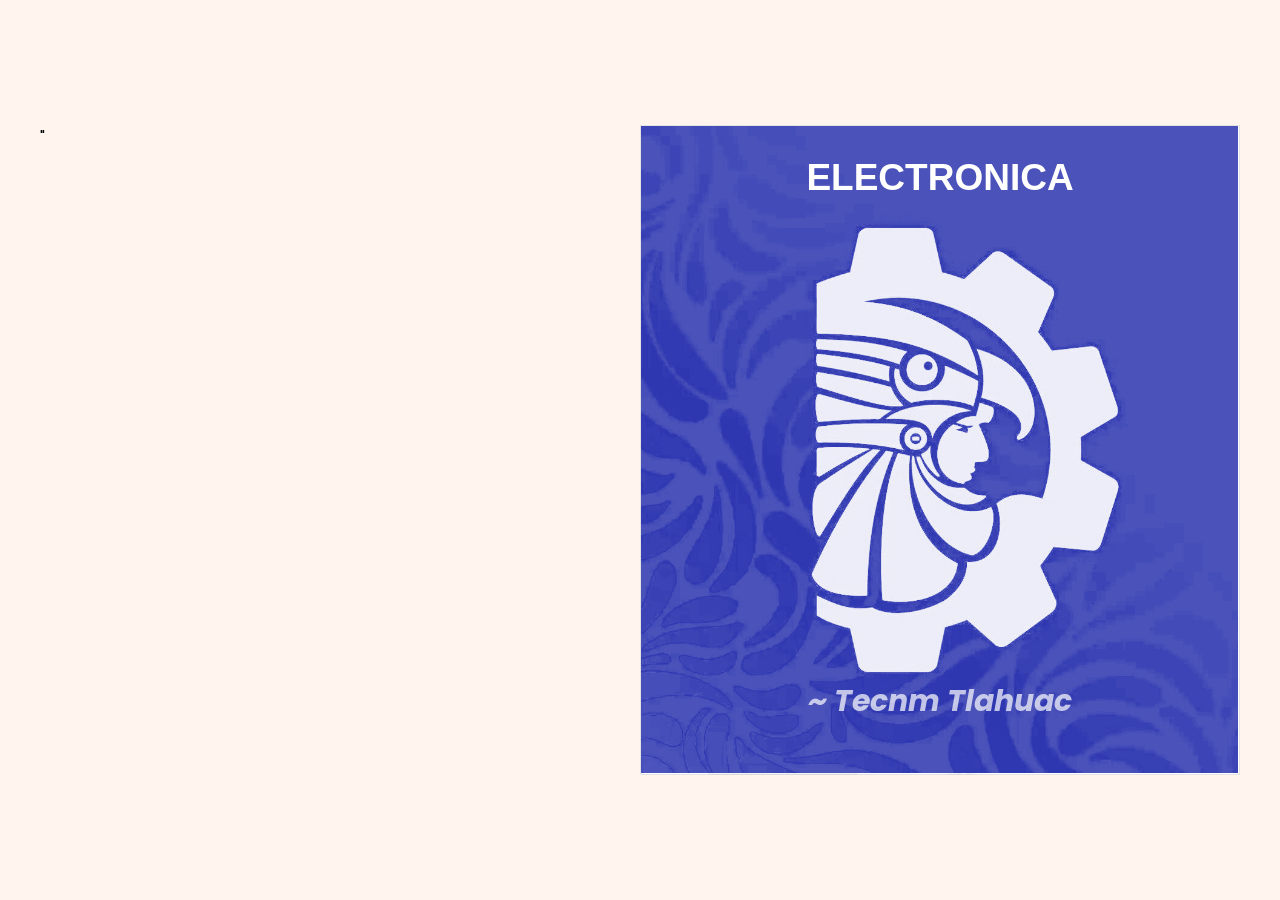
<file: revista/indiElec.html>
<!DOCTYPE html>
<html lang="en">

<head>
  <meta charset="UTF-8" />
  <meta name="viewport" content="width=device-width, initial-scale=1.0" />
  <link rel="stylesheet" href="style.css" />
  <link rel="icon" type="image/png" 
    href="../images/Ajo.png">
  <title>Electronica</title>
  <style>
    body {
      text-align: justify;

    }

    small {
      padding: 20px;
      line-height: 0.8;
    }

    .indi, .indice, .OG, .PE, .R{
      background-image: url("images/Fondos.jpeg") !important;
      background-size: cover !important;
      background-position: center !important;
      background-repeat: no-repeat !important;
    }
    .indi img{
        width:500px;
        height: 700px;
    }
    .hard{
      font-family: Arial, Helvetica, sans-serif;
      font-size: 37px;
    }
    .hard small b{
      font-size: 30px;
      font-weight: bold;
    }
    .hard .por{
      font-size: 30px;
      color: black;
    }
    .OE img{
      width: 560px !important;
      height: 460px;
    }
  </style>
</head>

<body>
  <div class="flipbook">
    <div class="hard">ELECTRONICA<small><b>~ Tecnm Tlahuac</b></small>
    </div>
    <div class="hard"></div>
    <div class="indice">
      <h2>Índice</h2>
      <div>
        <ul>
          <li><a href="#">INDICE</a></li>
          <li><a href="#">OBJETIVO GENERAL</a></li>
          <li><a href="#">PERFIL DE EGRESO</a></li>
          <li><a href="#">RETICULA</a></li>
        </ul>
      </div>
    </div>
    <div class="indi">
      <small>
        <h2>Podemos darle un vistazo al indice del Tecnm Tlahuac 🧙‍♂️</h2>
      </small>
      <small>"LA ESENCIA DE LA GRANDEZA RADICA EN LAS RAÍCES"</small>
    </div>"
    <div class="indi">
      <img src="images/ElecIn.jpeg"/>
    </div>
    <div class=" OG">
      <small>
        <h2>Podemos darle un vistazo al objetivo general del Tecnm Tlahuac 🧙‍♂️</h2>
      </small>
      <small>"LA ESENCIA DE LA GRANDEZA RADICA EN LAS RAÍCES"</small>
    </div>
    <div class=" OG">
      <small><b>OBJETIVO GENERAL</b></small>
      <small>Formar profesionistas con competencias profesionales para diseñar, modelar, implementar, operar, integrar, mantener, instalar, 
        administrar, innovar y transferir tecnología electrónica existente y emergente en proyectos interdisciplinarios, a nivel nacional e 
        internacional, para resolver problemas y atender las necesidades de su entorno con ética, actitud emprendedora, creativa, analítica 
        y comprometidos con el desarrollo sustentable.</small>
    </div>
    <div class="PE">
      <small>
        <h2>Podemos darle a el perfil de egreso del Tecnm Tlahuac 🤖</h2>
      </small>
    </div>
    <div class="PE">
      <small><b>PERFIL DE EGRESO</b></small>
      <small><b>1.-</b> Diseñar, analizar y construir equipos y/o sistemas electrónicos para la solución de problemas en el 
        entorno profesional, aplicando normas técnicas y estándares nacionales e internacionales.
        <br><br>
        <b>2.-</b> Crear, innovar y transferir tecnología aplicando métodos y procedimientos en proyectos de ingeniería 
        electrónica, tomando en cuenta el desarrollo sustentable del entorno.
         <br><br>
        <b>3.-</b> Promover y participar en programas de mejora continua aplicando normas de calidad en toda empresa.
         <br><br>
        <b>4.-</b> Planear, organizar, dirigir y controlar actividades de instalación, actualización, operación y mantenimiento 
        de equipos y/o sistemas electrónicos.
         <br><br>
        <b>5.-</b> Aplicar las nuevas Tecnologías de la información y de la comunicación, para la adquisición y procesamiento de datos.
         <br><br>
        <b>6.-</b> Desarrollar y administrar proyectos de investigación y/o desarrollo tecnológico.
         <br><br>
        <b>7.-</b> Ejercer la profesión de manera responsable, ética y dentro del marco legal.
         <br><br>
        <b>8.-</b> Asumir las implicaciones de su desempeño profesional en el entorno político, social, económico y cultural.<br><br>

        <b>9.-</b> Comunicarse con efectividad en forma oral y escrita en el ámbito profesional tanto en su idioma como en un idioma extranjero. <br><br>

        <b>10.-</b> Ejercer actitudes emprendedoras, de liderazgo y desarrollar habilidades para la toma de decisiones en su ámbito profesional. <br><br>

        <b>11.-</b> Comprometer su formación integral permanente y de actualización profesional continua, de manera autónoma. <br><br>

        <b>12.-</b> Dirigir y participar en equipos de trabajo interdisciplinario y multidisciplinario en contextos nacionales e internacionales. 
    </small>
    </div>
    <div class="PE">
        <small>

        <b>13.-</b> Capacitar y actualizar en las diversas áreas de aplicación de ingeniería electrónica.<br><br>

        <b>14.-</b> Simular modelos que permitan predecir el comportamiento de sistemas electrónicos empleando plataformas computacionales. <br><br>

        <b>15.-</b> Seleccionar y operar equipo de medición y prueba. <br><br>

        <b>16.-</b> Utilizar lenguaje de descripción de hardware y programación de microcontroladores en el diseño de sistemas digitales para su aplicación en la ç
        resolución de problemas. <br><br>

        <b>17.-</b> Resolver problemas en el sector productivo mediante la automatización, instrumentación y control. <br><br>

        <b>18.-</b> Desarrollar aplicaciones en un lenguaje de programación de alto nivel para la solución de problemas relacionados con las diferentes 
        disciplinas en el área. <br><br>

        <b>19.-</b> Diseñar e implementar interfaces gráficas de usuario para facilitar la interacción entre el ser humano, los equipos 
        y sistemas electrónicos.
        </small>
    </div>
    <div class="R">
      <small>
        <H2>Podemos darle un vistazo a la reticula del Tecnm Tlahuac ❤️</H2>
      </small>
    </div>
    <div class="R">
        <object data="RetiElec.pdf" type="application/pdf" width="590" height="500"></object>
    </div>
    <div class="hard">
      <div class="por"><small><b>Muchas gracias</b></small><br>
        <small><b>~ Canales Paez Rafael</b></small><br>
        <small><b>~ </b></small><br>
        <small><b>~ </b></small><br>
      </div>
  </div></div>
  <script src="jquery.js"></script>
  <script src="turn.js"></script>
  <script>
    $(".flipbook").turn();
  </script>
</body>

</html>
</file>
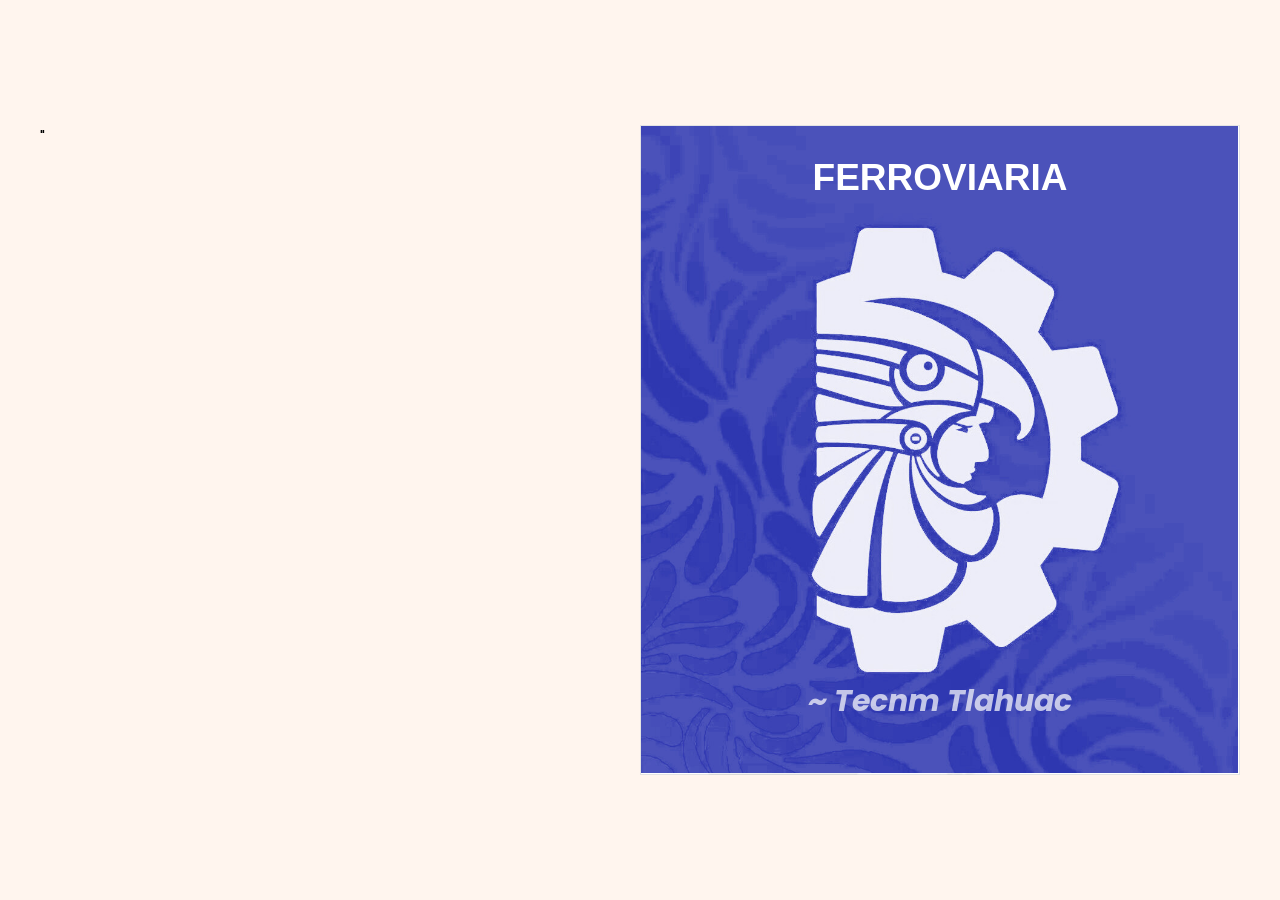
<file: revista/indiFerr.html>
<!DOCTYPE html>
<html lang="en">

<head>
    <meta charset="UTF-8" />
    <meta name="viewport" content="width=device-width, initial-scale=1.0" />
    <link rel="stylesheet" href="style.css" />
    <link rel="icon" type="image/png" 
    href="../images/Ajo.png">
    <title>Ferroviaria</title>
    <style>
        body {
            text-align: justify;

        }

        small {
            padding: 20px;
            line-height: 0.8;
        }

        .indi,
        .indice,
        .OG,
        .PE,
        .R {
            background-image: url("images/Fondos.jpeg") !important;
            background-size: cover !important;
            background-position: center !important;
            background-repeat: no-repeat !important;
        }

        .indi img {
            width: 500px;
            height: 700px;
        }

        .hard {
            font-family: Arial, Helvetica, sans-serif;
            font-size: 37px;
        }

        .hard small b {
            font-size: 30px;
            font-weight: bold;
        }

        .hard .por {
            font-size: 30px;
            color: black;
        }

        .OE img {
            width: 560px !important;
            height: 460px;
        }
    </style>
</head>

<body>
    <div class="flipbook">
        <div class="hard">FERROVIARIA<small><b>~ Tecnm
                    Tlahuac</b></small>
        </div>
        <div class="hard"></div>
        <div class="indice">
            <h2>Índice</h2>
            <div>
                <ul>
                    <li><a href="#">INDICE</a></li>
                    <li><a href="#">OBJETIVO GENERAL</a></li>
                    <li><a href="#">PERFIL DE EGRESO</a></li>
                    <li><a href="#">RETICULA</a></li>
                </ul>
            </div>
        </div>
        <div class="indi">
            <small>
                <h2>Podemos darle un vistazo al indice del Tecnm Tlahuac </h2>
            </small>
            <small>"LA ESENCIA DE LA GRANDEZA RADICA EN LAS RAÍCES"</small>
        </div>"
        <div class="indi">
            <img src="images/FerrIn.jpeg" />
        </div>
        <div class=" OG">
            <small>
                <h2>Podemos darle un vistazo al objetivo general del Tecnm Tlahuac</h2>
            </small>
            <small>"LA ESENCIA DE LA GRANDEZA RADICA EN LAS RAÍCES"</small>
        </div>
        <div class=" OG">
            <small><b>OBJETIVO GENERAL</b></small>
            <small>Formar profesionales con sentido humano y visión analítica
                e innovadora; con capacidad y habilidad de diseñar, construir
                y mantener sistemas ferroviarios, en un marco de desarrollo
                sostenible, con ética y compromiso social. </small>
        </div>
        <div class="PE">
            <small>
                <h2>Podemos darle a el perfil de egreso del Tecnm Tlahuac</h2>
            </small>
        </div>
        <div class="PE">
            <small><b>PERFIL DE EGRESO</b></small>
            <small><b>1.-</b> Planea, construye y controla procesos de instalación,
                actualización, operación y mantenimiento de los sistemas ferroviarios,
                conforme a la normatividad vigente considerando el impacto ambiental.
                <br><br>
                <b>2.-</b> Resuelve problemas relacionados con la industria
                ferroviaria, utilizando herramientas matemáticas, técnicas
                de simulación y modelos de análisis, atendiendo necesidades
                sociales, actuales y emergentes.
                <br><br>
                <b>3.-</b> Utiliza y adapta nuevas tecnologías para la mejora en los procesos de
                sistemas ferroviarios.
                <br><br>
                <b>4.-</b> Emplea técnicas de control de calidad para optimizar
                el uso de los recursos en los sistemas ferroviarios
                <br><br>
                <b>5.-</b> Posee capacidad de trabajo en equipo y liderazgo que
                facilite la solución de problemas.
                <br><br>
                <b>6.-</b> Posee capacidad de trabajo en equipo y liderazgo que
                facilite la solución de problemas.
                <br><br>
                <b>7.-</b> Desarrolla y ejecuta proyectos con responsabilidad social,
                sentido crítico y autocrítico.
                <br><br>
            </small>
        </div>
        <div class="R">
            <small>
                <H2>Podemos darle un vistazo a la reticula del Tecnm Tlahuac ❤️</H2>
            </small>
        </div>
        <div class="R">
            <object data="RetiFerro.pdf" type="application/pdf" width="590" height="500"></object>
        </div>
        <div class="hard">
            <div class="por"><small><b>Muchas gracias</b></small><br>
                <small><b>~ Canales Paez Rafael</b></small><br>
                <small><b>~ </b></small><br>
                <small><b>~ </b></small><br>
            </div>
        </div>
    </div>
    <script src="jquery.js"></script>
    <script src="turn.js"></script>
    <script>
        $(".flipbook").turn();
    </script>
</body>

</html>
</file>
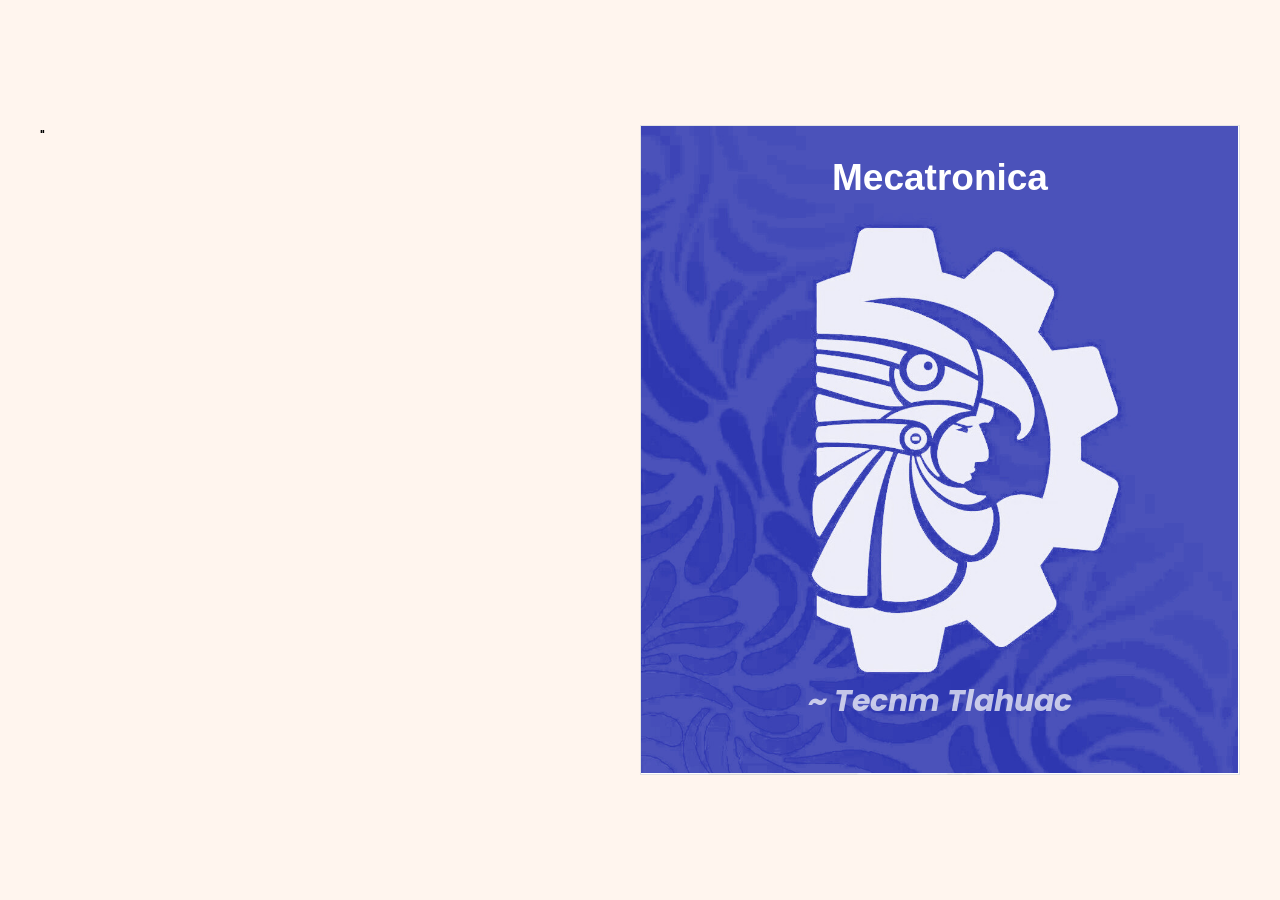
<file: revista/indMec.html>
<!DOCTYPE html>
<html lang="en">

<head>
  <meta charset="UTF-8" />
  <meta name="viewport" content="width=device-width, initial-scale=1.0" />
  <link rel="stylesheet" href="style.css" />
  <link rel="icon" type="image/png" 
    href="../images/Ajo.png">
  <title>Mecatronica</title>
  <style>
    body {
      text-align: justify;

    }

    small {
      padding: 20px;
      line-height: 0.8;
    }

    .indi, .indice, .OG, .PI, .PE, .AE, .OE, .R{
      background-image: url("images/Fondos.jpeg") !important;
      background-size: cover !important;
      background-position: center !important;
      background-repeat: no-repeat !important;
    }
    .indi img{
        width:500px;
        height: 700px;
    }
    .hard{
      font-family: Arial, Helvetica, sans-serif;
      font-size: 37px;
    }
    .hard small b{
      font-size: 30px;
      font-weight: bold;
    }
    .hard .por{
      font-size: 30px;
      color: black;
    }
    .OE img{
      width: 560px !important;
      height: 460px;
    }
  </style>
</head>

<body>
  <div class="flipbook">
    <div class="hard">Mecatronica<small><b>~ Tecnm Tlahuac</b></small>
    </div>
    <div class="hard"></div>
    <div class="indice">
      <h2>Índice</h2>
      <div>
        <ul>
          <li><a href="#">INDICE</a></li>
          <li><a href="#">OBJETIVO GENERAL</a></li>
          <li><a href="#">PERFIL DE EGRESO</a></li>
          <li><a href="#"">ATRIBUTOS DE EGRESO</a></li>
          <li><a href="#">OBJETIVOS EDUCACIONALES</a></li>
          <li><a href="#">RETICULA</a></li>
        </ul>
      </div>
    </div>
    <div class="indi">
      <small>
        <h2>Podemos darle un vistazo al indice del Tecnm Tlahuac 🤖</h2>
      </small>
      <small>"LA ESENCIA DE LA GRANDEZA RADICA EN LAS RAÍCES"</small>
    </div>"
    <div class="indi">
      <img src="images/MecIn.jpeg"/>
    </div>
    <div class=" OG">
      <small>
        <h2>Podemos darle un vistazo al objetivo general del Tecnm Tlahuac 🤖</h2>
      </small>
      <small>"LA ESENCIA DE LA GRANDEZA RADICA EN LAS RAÍCES"</small>
    </div>
    <div class=" OG">
      <small><b>OBJETIVO GENERAL</b></small>
      <small>Formar profesionistas en la ingeniería mecatrónica con capacidad analítica, 
        crítica y creativa que le permita diseñar, proyectar, construir, innovar y 
        administrar equipos y sistemas mecatrónicos en el sector social y productivo; 
        así como integrar, operar y mantenerlos, con un compromiso ético y de 
        calidad en un marco de desarrollo sustentable. </small>
    </div>
    <div class="PE">
      <small>
        <h2>Podemos darle a el perfil de egreso del Tecnm Tlahuac 🤖</h2>
      </small>
    </div>
    <div class="PE">
      <small><b>PERFIL DE EGRESO</b></small>
      <small><b>1.-</b> Ejercer su profesión, dentro de un marco legal, teniendo un sentido de 
        responsabilidad social, con apego a las normas nacionales e internacionales. 
        <br><br>
        <b>2.-</b> Analizar, sintetizar, diseñar, simular, construir e innovar productos, 
        procesos, equipos y sistemas mecatrónicos, con una actitud investigadora, de 
        acuerdo a las necesidades tecnológicas y sociales actuales y emergentes, 
        impactando positivamente en el entorno global.
         <br><br>
        <b>3.-</b> Integrar, instalar, construir, optimizar, operar, controlar, mantener, 
        administrar y/o automatizar sistemas mecánicos utilizando tecnologías 
        eléctricas, electrónicas y herramientas computacionales. 
         <br><br>
        <b>4.-</b> Evaluar y generar proyectos industriales y de carácter social.
         <br><br>
        <b>5.-</b> Coordinar y dirigir grupos multidisciplinarios fomentando el trabajo en 
        equipo para la implementación de proyectos mecatrónicos, asegurando su 
        calidad, 
        eficiencia, 
        productividad y rentabilidad con sentido de 
        responsabilidad de su entorno social y cultural para un desarrollo sustentable.
         <br><br>
        <b>6.-</b> Desarrollar capacidades de liderazgo, comunicación e interrelaciones 
        personales para transmitir ideas, facilitar conocimientos, trabajar en equipos 
        multidisciplinarios y multiculturales con responsabilidad colectiva para la 
        solución de problemas y desarrollo de proyectos con un sentido crítico y 
        autocrítico.
         <br><br>
        <b>7.-</b> Ser creativo, emprendedor y comprometido con su actualización 
        profesional continua y autónoma, para estar a la vanguardia en los cambios 
        científicos y tecnológicos que se dan en el ejercicio de su profesión. 
         <br><br>
        <b>8.-</b> Interpretar información técnica de las áreas que componen la Ingeniería 
        Mecatrónica para la transferencia, adaptación, asimilación e innovación de 
        tecnologías de vanguardia.</small>
    </div>
    <div class="AE">
      <small>
        <h2>Podemos darle un vistazo a los atributos de egreso del Tecnm Tlahuac 🤖</h2>
      </small>
    </div>
    <div class="AE">
      <small><b>ATRIBUTOS DE EGRESO</b></small>
      <small><b>1.</b> Reconocer sus responsabilidades, éticas y profesionales en consideración 
        con las políticas legales para cumplir con las normas nacionales e 
        internacionales que apliquen en su desempeño profesional y en el cuidado 
        del medio ambiente. <br> <br>
        <b>2.</b>  Construir, analizar, sintetizar, diseñar, simular, e innovar productos, 
        procesos, equipos y sistemas mecatrónicos, para impactar positivamente en 
        su entorno con una actitud investigadora, de acuerdo a las necesidades 
        tecnológicas, sociales actuales y emergentes.  <br><br>
        <b>3.</b> Instalar, operar, optimizar, controlar y mantener sistemas mecatrónicos 
        integrando conocimientos básicos en tecnologías mecánicas, eléctricas, 
        electrónicas y herramientas computacionales.  <br><br>
        <b>4.</b> Planificar, evaluar, generar, administrar y transferir proyectos industriales y 
        de carácter social para el desarrollo tecnológico. <br><br>
        <b>5.</b> Participar, coordinar y/o dirigir grupos multidisciplinarios, empleando para 
        su comunicación con el equipo de trabajo el idioma nativo y un segundo 
        idioma, esto para asegurar la calidad,  eficiencia, productividad y rentabilidad 
        en la implementación de proyectos mecatrónicos con sentido de 
        responsabilidad de su entorno social y cultural. aplicando el liderazgo, la 
        comunicación y las relaciones interpersonales. <br><br>
        <b>6.</b> Interpretar información técnica, desarrollar proyectos con un espíritu 
        innovador, emprendedor y comprometido, para estar a la vanguardia en los 
        cambios científicos y tecnológicos que se dan en el ejercicio de su profesión.  <br><br>
        <b>7.</b> Adquiere conocimientos y desarrolla habilidades lógicas, físico
        matemáticas para la comprensión, análisis y solución de problemas dentro 
        del entorno ingenieril. </small>
    </div>
    <div class="OE">
      <small>
        <H2>Podemos darle un vistazo a los obketivos eduacionales del Tecnm 🤖</H2>
      </small>
    </div>
    <div class="OE">
      <small><b>OBJETIVOS EDUCACIONALES</b></small>
      <img src="images/OEM.jpeg">
    </div>
    <div class="R">
      <small>
        <H2>Podemos darle un vistazo a la reticula del Tecnm Tlahuac ❤️</H2>
      </small>
    </div>
    <div class="R">
        <object data="RetiM.pdf" type="application/pdf" width="590" height="500"></object>
    </div>
    <div class="hard"></div>
    <div class="hard">
      <div class="por"><small><b>Muchas gracias</b></small><br>
        <small><b>~ Canales Paez Rafael</b></small><br>
        <small><b>~ </b></small><br>
        <small><b>~ </b></small><br>
      </div>
  </div></div>
  <script src="jquery.js"></script>
  <script src="turn.js"></script>
  <script>
    $(".flipbook").turn();
  </script>
</body>

</html>
</file>
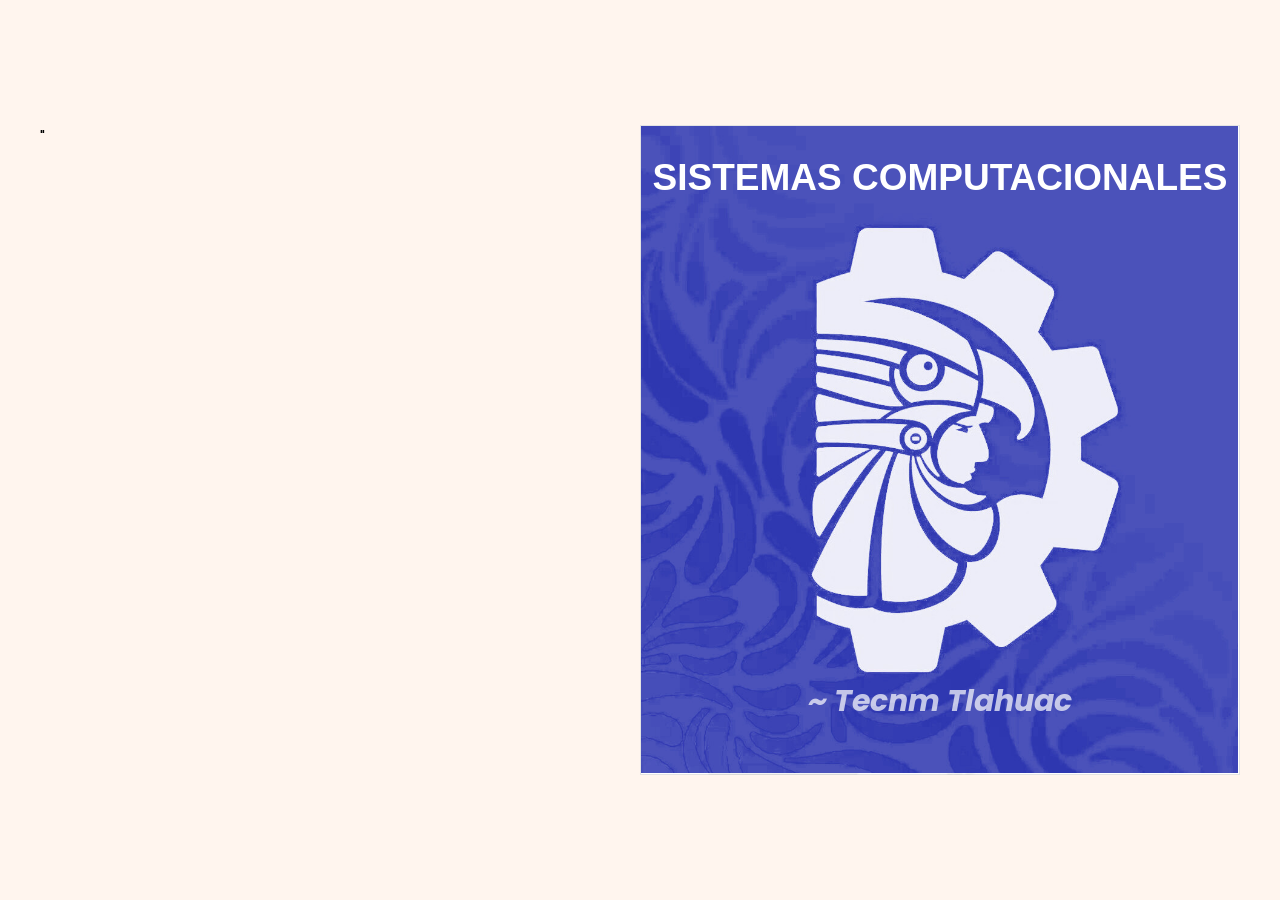
<file: revista/indSisCom.html>
<!DOCTYPE html>
<html lang="en">

<head>
  <meta charset="UTF-8" />
  <meta name="viewport" content="width=device-width, initial-scale=1.0" />
  <link rel="stylesheet" href="style.css" />
  <link rel="icon" type="image/png" 
    href="../images/Ajo.png">
  <title>INGENIERÍA EN SISTEMAS COMPUTACIONALES</title>
  <style>
    body {
      text-align: justify;

    }

    small {
      padding: 20px;
      line-height: 0.8;
    }

    .indi, .indice, .OG, .PI, .PE, .AE, .OE, .R{
      background-image: url("images/Fondos.jpeg") !important;
      background-size: cover !important;
      background-position: center !important;
      background-repeat: no-repeat !important;
    }
    .indi img{
        width:500px;
        height: 700px;
    }
    .hard{
      font-family: Arial, Helvetica, sans-serif;
      font-size: 37px;
    }
    .hard small b{
      font-size: 30px;
      font-weight: bold;
    }
    .hard .por{
      font-size: 30px;
      color: black;
    }
  </style>
</head>

<body>
  <div class="flipbook">
    <div class="hard">SISTEMAS COMPUTACIONALES<small><b>~ Tecnm Tlahuac</b></small>
    </div>
    <div class="hard"></div>
    <div class="indice">
      <h2>Índice</h2>
      <div>
        <ul>
          <li><a href="#">INDICE</a></li>
          <li><a href="#">OBJETIVO GENERAL</a></li>
          <li><a href="#">PERFIL DE INGRESO</a></li>
          <li><a href="#">PERFIL DE EGRESO</a></li>
          <li><a href="#"">ATRIBUTOS DE EGRESO</a></li>
          <li><a href="#">OBJETIVOS EDUCACIONALES</a></li>
          <li><a href="#">RETICULA</a></li>
        </ul>
      </div>
    </div>
    <div class="indi">
      <small>
        <h2>Podemos darle un vistazo al indice del Tecnm Tlahuac ❤️</h2>
      </small>
      <small>"LA ESENCIA DE LA GRANDEZA RADICA EN LAS RAÍCES"</small>
    </div>"
    <div class="indi">
      <img src="images/SistC.jpeg"/>
    </div>
    <div class=" OG">
      <small>
        <h2>Podemos darle un vistazo al objetivo general del Tecnm Tlahuac ❤️</h2>
      </small>
      <small>"LA ESENCIA DE LA GRANDEZA RADICA EN LAS RAÍCES"</small>
    </div>
    <div class=" OG">
      <small><b>OBJETIVO GENERAL</b></small>
      <small>Formar profesionistas lideres, analíticos, críticos y creativos, con una visión estratégica y amplio sentido ético, capaces de 
        diseñar, implementar para aportar soluciones innovadoras en beneficio de la sociedad, en un contexto global, multidisciplinario y 
        sustentable. <br><br>
 
        El egresado desarrollará software para satisfacer las necesidades de diferentes sectores, aplicando metodologías ágiles y mejores
        prácticas de Ing. de SW.
         
        <br><br>
        El egresado gestionará y coordinará equipos multidisciplinarios, integrando diversos saberes y disciplinas para atender las 
        necesidades del cliente, fomentando una visión colaborativa, ética, social y sustentable.
        
        <br><br>
        El egresado diseñará e implementará soluciones tecnológicas innovadoras, aplicando las mejores prácticas y promoviendo una cultura 
        de mejora continua para resolver problemas y generar valor en su entorno profesional.
         <br><br>
        El egresado contribuirá a la competitividad de los diferentes sectores, innovando y mejorando procedimientos orientados a las Tecnologías de la Información, con un enfoque ético y considerando el impacto ambiental y social en sus soluciones</small>
    </div>
    <div class="PI">
      <small>
        <h2>Podemos darle un vistazo al perfil de ingreso de los Tecnm ❤️</h2>
      </small>
      <small>"LA ESENCIA DE LA GRANDEZA RADICA EN LAS RAÍCES"</small>
    </div>
    <div class="PI">
      <small><b>PERFIL DE INGRESO</b></small>
      <small>Los aspirantes a estudiar este programa educativo deberán de haber cursado y acreditado el 100% de los estudios de nivel medio 
        superior, contar con competencias genéricas con conocimientos en Matemáticas, Física e Informática, es también conveniente que posea
         conocimientos de inglés, así mismo, deberán contar con habilidades como pensamiento analítico y síntesis de información, 
         razonamiento lógico y expresión oral y escrita. Así como actitudes de respeto y responsabilidad. En caso de no contar con 
         competencias genéricas se solicita presentarse en el departamento de desarrollo académico para que le brinden información necesaria
          para integrarse a un curso propedéutico para ser aspirantes de este programa educativo.</small>
    </div>
    <div class="PE">
      <small>
        <h2>Podemos darle a el perfil de egreso del Tecnm Tlahuac ❤️</h2>
      </small>
    </div>
    <div class="PE">
      <small><b>PERFIL DE EGRESO</b></small>
      <small><b>1.-</b> Diseñar, configurar y administrar redes computacionales aplicando las normas y estándares vigentes.
        <br><br>
        <b>2.-</b> Desarrollar, implementar y administrar software de sistemas o de aplicación que cumpla con los estándares de calidad con el fin de apoyar la productividad y competitividad de las organizaciones.
         <br><br>
        <b>3.-</b> Coordinar y participar en proyectos interdisciplinarios.
         <br><br>
        <b>4.-</b> Diseñar e implementar interfaces hombre-máquina y máquina-máquina para la automatización de sistemas.
         <br><br>
        <b>5.-</b> Identificar y comprender las tecnologías de hardware para proponer, desarrollar y mantener aplicaciones eficientes.
         <br><br>
        <b>6.-</b> Diseñar, desarrollar y administrar bases de datos conforme a requerimientos definidos, normas organizacionales de manejo y seguridad de la información, utilizando tecnologías emergentes.
         <br><br>
        <b>7.-</b> Integrar soluciones computacionales con diferentes tecnologías, plataformas o dispositivos.
         <br><br>
        <b>8.-</b> Desarrollar una visión empresarial para detectar áreas de oportunidad que le permitan emprender y desarrollar proyectos aplicando las tecnologías de la información y comunicación.
         <br><br>
        <b>9.-</b> Desempeñar sus actividades profesionales considerando los aspectos legales, éticos, sociales y de desarrollo sustentable.
         <br><br>
        <b>10.-</b> Poseer habilidades metodológicas de investigación que fortalezcan el desarrollo cultural, científico y tecnológico en el ámbito de sistemas computacionales y disciplinas afines.
         <br><br>
        <b>11.-</b> Seleccionar y aplicar herramientas matemáticas para el modelado, diseño y desarrollo de tecnología computacional.</small>
    </div>
    <div class="AE">
      <small>
        <h2>Podemos darle un vistazo a los atributos de egreso del Tecnm Tlahuac ❤️</h2>
      </small>
    </div>
    <div class="AE">
      <small><b>ATRIBUTOS DE EGRESO</b></small>
      <small><b>1.</b> Aplica conocimientos de matemáticas, computación e ingeniería de software para diseñar soluciones digitales escalables
         en diversos entornos. <br> <br>
        <b>2.</b> Analiza y soluciona problemas computacionales complejos mediante el uso de estructuras de datos, algoritmos y herramientas 
        avnzadas de desarrollo. <br><br>
        <b>3.</b> Diseña e implementa software y plataformas tecnológicas considerando usabilidad, accesibilidad, eficiencia y sostenibilidad. <br><br>
        <b>4.</b> Desarrolla investigación aplicada y experimentación en ingeniería de software y sistemas computacionales, utilizando métodos
         científicos para innovar y mejorar soluciones tecnológicas. <br><br>
        <b>5.</b> Utiliza herramientas computacionales avanzadas y metodologías emergentes en el desarrollo de soluciones tecnológicas, asegurando 
        su pertinencia y eficiencia. <br><br>
        <b>6.</b> Evalúa el impacto de sus soluciones en el contexto global y social considerando factores ambientales, económicos y socioculturales en su desempeño profesional. <br>
        <b>7.</b> Toma decisiones profesionales con ética y responsabilidad social en aplicación de soluciones tecnológicas considerando la 
        sustentabilidad. <br><br>
        <b>8.</b> Gestiona y coordina equipos multidisciplinarios en el desarrollo de proyectos tecnológicos, fomentando una cultura de 
        colaboración y liderazgo. <br><br>
        <b>9.</b> Se comunica de manera efectiva en entornos técnicos y no técnicos, utilizando documentación fundamentada y estructurada 
        haciendo uso de herramientas digitales. <br><br>
        <b>10.</b> Integra conocimientos de gestión y planificación de proyectos de emprendimiento para la creación de soluciones tecnológicas 
        viables y competitivas. <br><br>
        <b>11.</b> Mantiene una actitud de aprendizaje permanente para adaptarse a los avances tecnológicos y tendencias emergentes en su campo 
        profesional.</small>
    </div>
    <div class="OE">
      <small>
        <H2>Podemos darle un vistazo a los obketivos eduacionales del Tecnm ❤️</H2>
      </small>
    </div>
    <div class="OE">
      <small><b>OBJETIVOS EDUCACIONALES</b></small>
      <small><b>1.</b> El egresado desarrollará software para satisfacer las necesidades de diferentes sectores, aplicando metodologías ágiles y 
        mejores prácticas de ingeniería de software. <br><br>
        <b>2.</b> El egresado gestionará y coordinará equipos multidisciplinarios, integrando diversos saberes y disciplinas para atender las 
         El egresado gestionará y coordinará equipos multidisciplinarios, integrando diversos saberes y disciplinas para atender las 
        necesidades del cliente, fomentando una visión colaborativa, ética, social y sustentable. <br><br>
        <b>3.</b> El egresado diseñará e implementará soluciones tecnológicas innovadoras, aplicando las mejores prácticas y promoviendo una cultura 
        de mejora continua para resolver problemas y generar valor en su entorno profesional. <br><br>
        <b>4.</b> El egresado contribuirá a la competitividad de los diferentes sectores, innovando y mejorando procedimientos orientados a las 
        Tecnologías de la Información, con un enfoque ético y considerando el impacto ambiental y social en sus soluciones.</small>
    </div>
    <div class="R">
      <small>
        <H2>Podemos darle un vistazo a la reticula del Tecnm Tlahuac ❤️</H2>
      </small>
    </div>
    <div class="R">
        <object data="RetiSCo.pdf" type="application/pdf" width="590" height="500"></object>
    </div>
    <div class="hard"></div>
    <div class="hard">
      <div class="por"><small><b>Muchas gracias</b></small><br>
        <small><b>~ Canales Paez Rafael</b></small><br>
        <small><b>~ </b></small><br>
        <small><b>~ </b></small><br>
      </div>
  </div>
</div>
  <script src="jquery.js"></script>
  <script src="turn.js"></script>
  <script>
    $(".flipbook").turn();
  </script>
</body>

</html>
</file>
<file: css/in.css>
* {
    margin: 0;
    padding: 0;

}

body {
    background-image: url('../images/Lo1.jpeg');
    background-size: cover;
    background-position: center;
    font-family: Arial, sans-serif;
    color: black;
    overflow-x: hidden;
}

.container {
    width: 700px;
    height: 600px;
    margin: 75px auto;
    position: relative;

    display: flex;
    flex-direction: column;
    justify-content: flex-start;

    background: rgba(255, 255, 255, 0.8);
    border-radius: 10px;
    padding: 15px;
    box-shadow: 0 0 10px rgba(0, 0, 0, 0.2);
}

.pres {
    width: 300px;
    height: 600px;
    position: absolute;
    left: 30px;
    top: 75px;
    background: rgba(255, 255, 255, 0.8);
    border-radius: 10px;
    padding: 15px;
    box-shadow: 0 0 10px rgba(0, 0, 0, 0.2);
    text-align: center;
}

.access {

    font-family: "Times New Roman", Times, serif;
    width: 300px;
    height: 600px;
    position: absolute;
    right: 30px;
    top: 75px;
    background: rgba(255, 255, 255, 0.8);
    border-radius: 10px;
    padding: 15px;
    box-shadow: 0 0 10px rgba(0, 0, 0, 0.2);
    text-align: center;
    font-size: 12px;

}

.access-grid {
    display: grid;
    grid-template-columns: 1fr 1fr;
    gap: 20px;
}

.access-header {
    display: flex;
    align-items: center;
    gap: 20px;
    text-align: left;
    font-size: 16px;
}

.access-header img {
    width: 80px;
    height: 80px;
    object-fit: contain;
}

.card {
    background: rgba(255, 255, 255, 0.1);
    padding: 15px;
    border-radius: 12px;
    text-align: center;
    transition: 0.3s;
}

.card:hover {
    transform: scale(1.05);
}

.header {
    text-align: center;
    font-size: 35px;
    font-weight: bold;
}

.logo {
    position: absolute;
    width: 80px;
}

.logo-left {
    left: 40px;
    top: 70px;
}

.logo-right {
    right: 40px;
    top: 70px;
}

.logo-center {
    left: 320px;
    top: 80px;
}

.chat-area {
    width: 90%;
    height: 280px; 
    background: lightgray;
    margin: 75px auto 0px auto;
    padding: 10px;
    overflow-y: auto;
    border-radius: 5px;
    text-align: justify;
    font-size: 16px;
    
}

.input-area {
    display: flex;
    justify-content: center;
    align-items: center;
    gap: 10px;
    margin-top: 30px;
}

input {
    width: 80%;
    padding: 12px;
    font-size: 16px;
    border-radius: 8px;
    border: 1px solid #ccc;
}

.send-btn {
    padding: 10px 18px;
    background: blue;
    color: white;
    border: none;
    cursor: pointer;
    border-radius: 8px;
}

.send-btn img {
    width: 20px;
    vertical-align: middle;
}

.manual-btn {
    position: absolute;
    top: 150px;
    left: 75px;
    bottom: 90px;
    background: none;
    border: none;
    cursor: pointer;
}

.manual-btn img {
    width: 200px;
}

.menu-grid {
    display: grid;
    grid-template-columns: 1fr 1fr;
    gap: 15px 200px;
}

.menu-grid p {
    margin: 0;
    padding: 0;
}

#burbujas-container{

    position: fixed;
    inset: 0;
    overflow: hidden;
    pointer-events: none;
    z-index: 0;

}

.burbujas{

    position: absolute;
    bottom: 0;
    left: 0;
    background-color: rgb(0, 255, 247);
    border-radius: 50%;
    opacity: 0;
    pointer-events: none;
    z-index: -1;

}

@keyframes moverArriba {
    
    0%{
        opacity: 0;
        transform: translateY(0);
    }
    25%{
        opacity: 1;
    }
    100%{
        opacity: 0;
        transform: translateY(-100vh);
    }

}

@media screen and (max-width: 768px) {

    body {
        overflow-y: auto;
    }

    .pres,
    .container,
    .access {

        position: static;
        width: 90%;
        height: auto;
        margin: 20px auto;
    }

    .container {
        display: flex;
        flex-direction: column;
    }

    .chat-area {
        width: 95%;
        height: 300px;
        margin-top: 40px;
    }

    .input-area {
        width: 100%;
        margin-top: 15px;
    }

    input {
        width: 75%;
    }

    .access-grid {
        grid-template-columns: 1fr;
    }

    .logo-center {
        left: 50%;
        transform: translateX(-50%);
    }

    .logo-left,
    .logo-right {
        width: 60px;
    }

    .header {
        font-size: 24px;
        margin-top: 50px;
    }

    .logo-left,
    .logo-right,
    .logo-center {
        position: static;
        display: block;
        margin: 10px auto;
    }

    .pres img[style],
    .pres p[style] {
        position: static !important;
        display: block;
        margin: 10px auto;
        text-align: center;
    }


}
</file>
<file: revista/style.css>
@import url('https://fonts.googleapis.com/css2?family=Poppins:ital,wght@0,100;0,200;0,300;0,400;0,500;0,600;0,700;0,800;0,900;1,100;1,200;1,300;1,400;1,500;1,600;1,700;1,800;1,900&display=swap');

*{
    margin: 0;
    padding: 0;
    box-sizing: border-box;
	font-family: "Poppins", sans-serif;
}

body {
    display: grid;
    place-content: center;
    height: 100vh;
    width: 100vw;
	overflow: hidden;
	background: #fff5ee;
}/*#FFF5CC #F3E5AB #FFF5CC #FFEB99*/

.flipbook {
    width: 1200px;
    height: 650px;
}

.flipbook .hard {
    background-image: url("images/Foc1.jpeg") !important;
    background-size: cover !important;
    background-repeat: no-repeat !important;
    color: white;
    font-weight: bold;
    border: none; 
}

.flipbook .hard small{
	font-style: italic;
	font-weight: lighter;
	opacity: 0.7;
	font-size: 14px;
    padding-top: 480px;
}

.flipbook .page {
    background: white;
	display: flex;
	flex-direction: column;
	justify-content: center;
	align-items: center;
    gap: 10px;
    border: 1px solid rgba(0, 0, 0, 0.11);
}

.page img{
	width: 65%;
	object-fit: cover;
	margin: 20px;
}

.flipbook .page small{
	font-size: 14px;
    margin-bottom: 10px;
}

.cor{
    text-align: center;
}

#btn-indice {
    position: fixed;
    top: 20px;
    left: 20px;
    background: #007bff;
    color: white;
    padding: 10px 15px;
    border: none;
    border-radius: 5px;
    cursor: pointer;
    z-index: 1000;
  }
</file>
